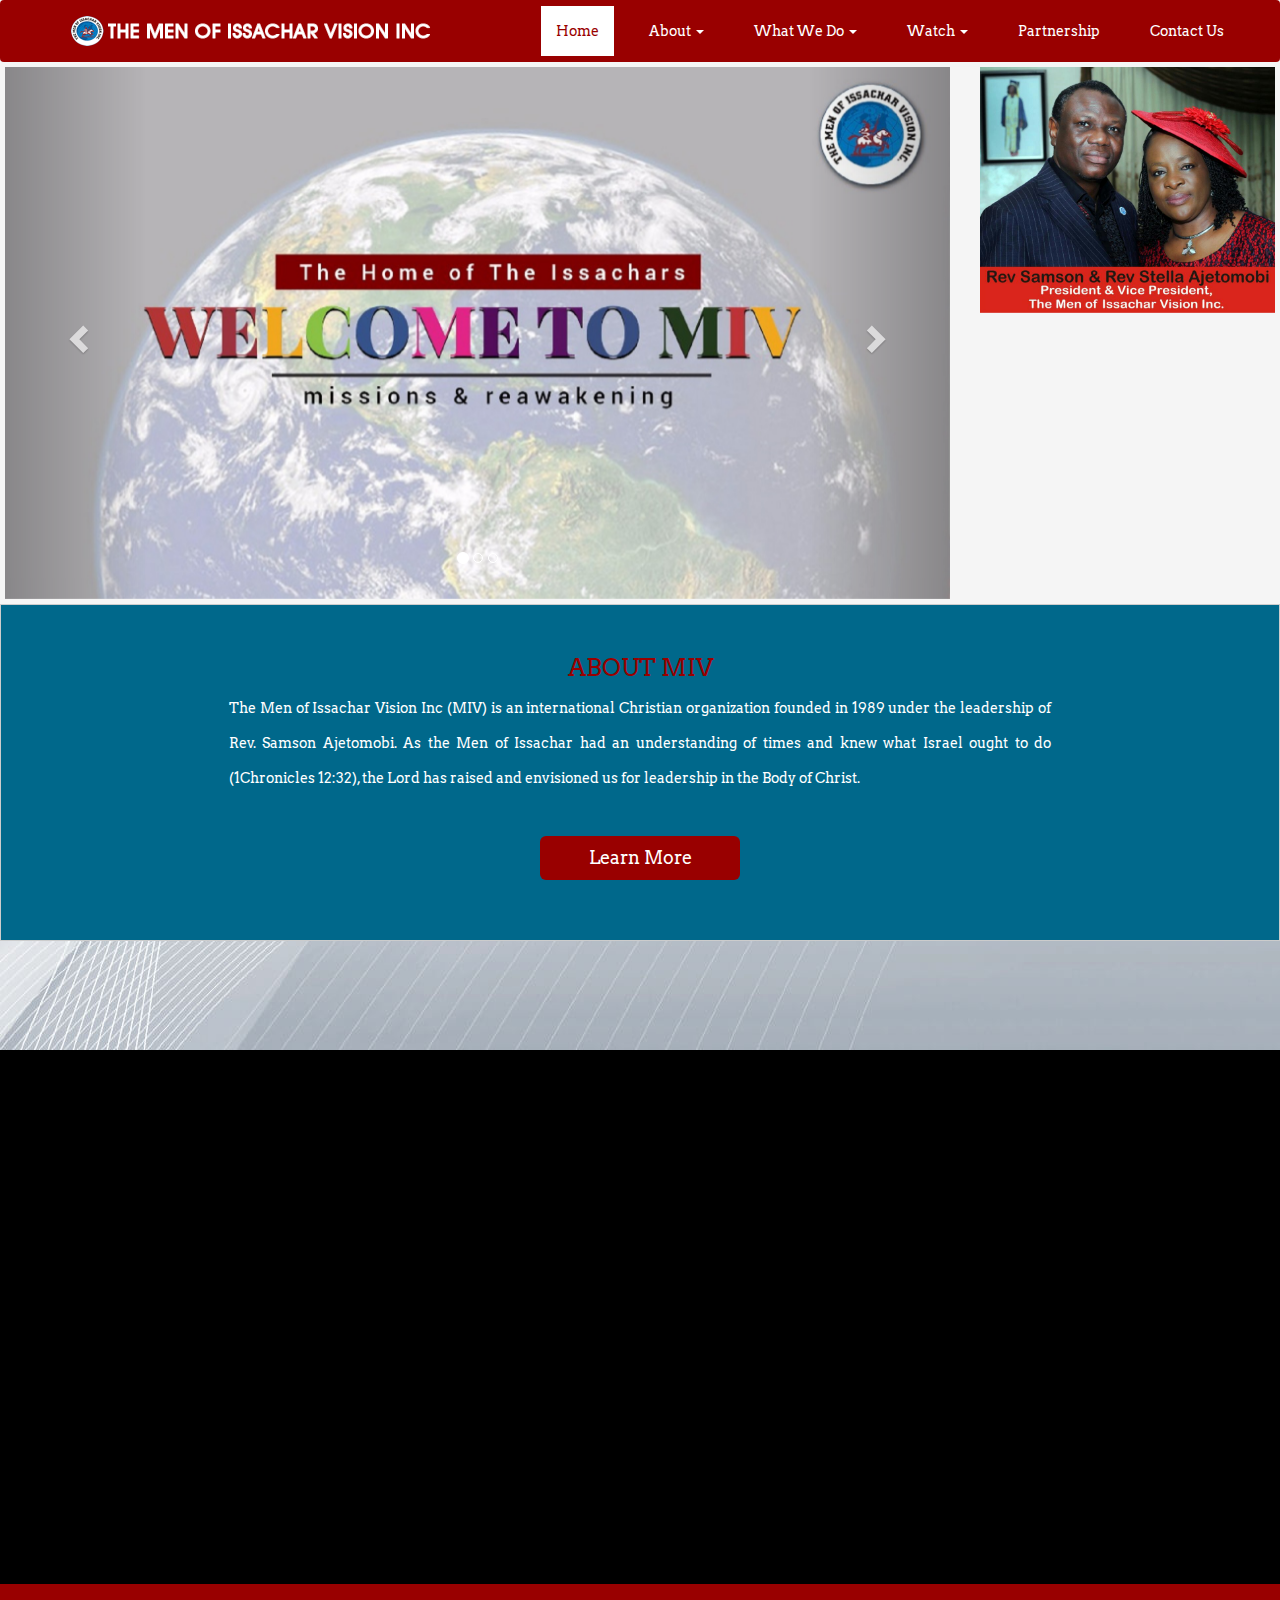
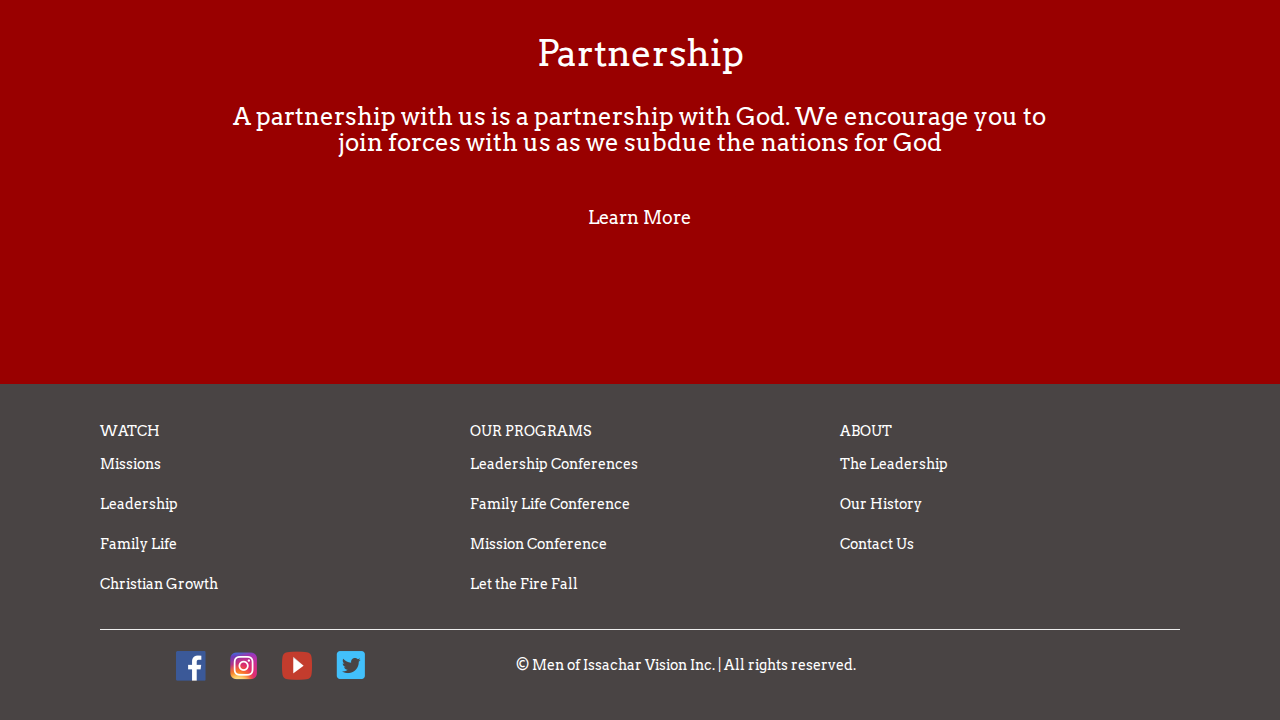
<file: index.html>
<!DOCTYPE html>
<html lang="en">
  <head>
    <meta charset="utf-8">
    <meta http-equiv="X-UA-Compatible" content="IE=edge">
    <meta name="viewport" content="width=device-width, initial-scale=1">
    <link rel="shortcut icon" href="images/favicon.ico" type="image/x-icon">
    <!-- The above 3 meta tags *must* come first in the head; any other head content must come *after* these tags -->
    <title>Men of Issachar Vision Inc.</title>

    <!-- Bootstrap -->
    <link href="css/bootstrap.min.css" rel="stylesheet">
    <link href="styling.css" rel="stylesheet">
    <link href="https://fonts.googleapis.com/css?family=Arvo" rel="stylesheet">

  </head>
  <body>     
       <nav class="navbar">
          <div class="container-fluid">
            <div class="navbar-header">
              <a class="navbar-brand" href="#"><img src="images/toplogo.png" class="logo"></a>
              <button type="button" class="navbar-toggle" data-target="#navbarCollapse" data-toggle="collapse"> 
                    <span class="sr-only">Toggle Navigation</span>
                    <span class="icon-bar"></span>
                    <span class="icon-bar"></span>
                    <span class="icon-bar"></span>
                </button>
            </div>
            <div id="navbarCollapse" class="navbar-collapse collapse navbar-right">
                <ul class="nav navbar-nav">
                  <li class="active"><a href="index.html">Home</a></li>
                  <li class="dropdown">
                    <a class="dropdown-toggle" data-toggle="dropdown" href="#">About 
                    <span class="caret"></span></a>
                    <ul class="dropdown-menu">
                      <li><a href="ministry.html">Ministry</a></li>
                      <li><a href="leadership.html">Leadership</a></li>
                    </ul>
                  </li>
                  <li class="dropdown">
                    <a class="dropdown-toggle" data-toggle="dropdown" href="#">What We Do 
                    <span class="caret"></span></a>
                    <ul class="dropdown-menu">
                      <li><a href="missions.html">Missions</a></li>
                      <li><a href="reawakening.html">Re-awakening</a></li>
                    </ul>
                  </li>
                  <li class="dropdown">
                    <a class="dropdown-toggle" data-toggle="dropdown" href="#">Watch
                    <span class="caret"></span></a>
                    <ul class="dropdown-menu">
                      <li><a href="watch.html">Videos</a></li>
                      <li><a href="livestream.php">Live Stream</a></li>
                    </ul>
                  </li>
                  <li><a href="partnership.html">Partnership</a></li>
                  <li><a href="contact.html">Contact Us</a></li>
                </ul>
            </div>
          </div>
        </nav> 
    
<!--    body begins here-->
        
    <div class=" row white">
       <div class="col-sm-9">
           <div id="myCarousel" class="carousel slide" data-ride="carousel">
          <!-- Indicators -->
          <ol class="carousel-indicators">
            <li data-target="#myCarousel" data-slide-to="0" class="active"></li>
            <li data-target="#myCarousel" data-slide-to="1"></li>
            <li data-target="#myCarousel" data-slide-to="2"></li>
          </ol>

          <!-- Wrapper for slides -->
          <div class="carousel-inner">
            <div class="item active">
              <img src="images/slide-1.jpeg" alt="">
            </div>

            <div class="item">
              <img src="images/bbr.jpeg" alt="">
            </div>

            <div class="item">
              <img src="images/slide-3.jpeg" alt="">
            </div>
          </div>

          <!-- Left and right controls -->
          <a class="left carousel-control" href="#myCarousel" data-slide="prev">
            <span class="glyphicon glyphicon-chevron-left"></span>
            <span class="sr-only">Previous</span>
          </a>
          <a class="right carousel-control" href="#myCarousel" data-slide="next">
            <span class="glyphicon glyphicon-chevron-right"></span>
            <span class="sr-only">Next</span>
          </a>
        </div>
       </div>
       
       <div class="col-sm-3 col-xs-6 dont-show">
           <a href="#"><img src="images/rev-and-revmrs.jpeg" ></a>
       </div>
<!--
       <div class="col-sm-3 col-xs-12 dont-show">
           <a href="leadership-conference.html" target="_blank"><img src="images/leadership-conference.jpeg"></a>
       </div>
        <div class="show-register">
            <h4>Have you registered for <br>2018 Leadership Conference? <br>
            <a class="btn btn-danger" href="leadership-conference.html" target="_blank">CLICK HERE</a>
            </h4>
        </div>
-->
    </div>
    
    <div class="row white missions">
      <h3>ABOUT MIV</h3>
       <div class="col-sm-2">

       </div>
       <div class="col-sm-8">
        <p>The Men of Issachar Vision Inc (MIV) is an international Christian organization founded in 1989 under the leadership of Rev. Samson Ajetomobi. As the Men of Issachar had an understanding of times and knew what Israel ought to do (1Chronicles 12:32), the Lord has raised and envisioned us for leadership in the Body of Christ.</p>
        <a class="btn btn-lg btn-info" href="about.html">Learn More</a>
       </div>
    </div>

    <div class="row grey">
<!--
        <div class="col-sm-3">
            <div><img src="images/image1.png"></div>
            <div><img src="images/image2.png"></div>
        </div>     
-->
       
       <div class="col-sm-10 col-sm-offset-1 col-xs-12">  <!-- This was changed from sm-9 to sm-12 -->
           <div class="embed-responsive embed-responsive-16by9">
              <iframe width="560" height="315" src="https://www.youtube.com/embed/AMZUTlXgZp0" frameborder="0" allow="autoplay; encrypted-media" allowfullscreen></iframe>
            </div>
       </div>
    </div>
    
<!--    fromt the pulpit-->
    <div class="row white events">
      <h1>Partnership</h1>
           <div class="col-sm-2">

           </div>
           <div class="col-sm-8">
            <h3>A partnership with us is a partnership with God. We encourage you to join forces with us as we subdue the nations for God </h3>
            <a class="btn btn-lg btn-info" href="partnership.html">Learn More</a>
           </div>
       </div>
       
<!--       Connect with us-->
<!--
        <div class=" row grey connect">
            
          <h1>Connect with us</h1>
          <h4> <u>Get in touch</u> with our international offices</h4>
           <div class="col-sm-4">
               <a href="#"><img src="images/connect.png" class="img-cirle" alt=""> </a>
               <figcaption>Africa </figcaption>
           </div>
           <div class="col-sm-4">
               <a href="#"><img src="images/connect.png" class="img-cirle" alt=""></a>
               <figcaption>Asia</figcaption>
           </div>
           <div class="col-sm-4">
               <a href="#"><img src="images/connect.png" class="img-cirle" alt=""></a>
               <figcaption>Australia</figcaption>
           </div>
           <div class="col-sm-4">
               <a href="#"><img src="images/connect.png" class="img-cirle" alt=""></a>
               <figcaption>Europe</figcaption>
           </div>
           <div class="col-sm-4">
               <a href="#"><img src="images/connect.png" class="img-cirle" alt=""></a>
               <figcaption>North America</figcaption>
           </div>
           <div class="col-sm-4">
               <a href="#"><img src="images/connect.png" class="img-cirle" alt=""></a>
               <figcaption>South America</figcaption>
           </div>
       </div>
-->
    </div>
    
    
<!--    footer-->
    <footer>
        <div class="row">
            <div class="col-sm-4 col-xs-6">
               <h5>WATCH</h5>
                <p><a href="#">Missions</a></p>
                <p><a href="#">Leadership</a></p>
                <p><a href="#">Family Life</a></p>
                <p><a href="#">Christian Growth</a></p>
            </div>
            
            <div class="col-sm-4 col-xs-6">
               <h5>OUR PROGRAMS</h5>
                <p><a href="reawakening.html">Leadership Conferences</a></p>
                <p><a href="reawakening.html">Family Life Conference</a></p>
                <p><a href="missions.html">Mission Conference</a></p>
                <p><a href="reawakening.html">Let the Fire Fall</a></p>
            </div>
<!--
            <div class="col-sm-3 col-xs-6">
               <h5>WAYS TO GIVE</h5>
                <p><a href="partnership.html">Partnership</a></p>
                <p><a href="#">Planned Giving</a></p>
                <p><a href="partnership.html">Mission Support</a></p>
                <p><a href="#">Adopt a Child</a></p>
            </div>
-->
            <div class="col-sm-4 col-xs-6">
               <h5>ABOUT</h5>
<!--                <p><a href="#">The President</a></p>-->
                <p><a href="leadership.html">The Leadership</a></p>
                <p><a href="#">Our History</a></p>
                <p><a href="contact.html">Contact Us</a></p>
            </div>
        </div>
        <hr />
        <div class="row" style="text-align:center">
            <div class="col-sm-4">
                <a href="https://www.facebook.com/menofissacharvision/" target="_blank"><img src=images/social-fb.png></a>
                <a href="https://www.instagram.com/mivupdate/" target="_blank"><img src="images/social-instagram.png"></a>
                <a href="https://www.youtube.com/channel/UCDf-i4OW2a6TScez37Q3glA/videos?disable_polymer=1" target="_blank"><img src="images/social-youtube.png"></a>
                <a href="https://twitter.com/MIVupdate" target="_blank"><img src="images/social-twitter.png"></a>
            </div>
            <div class="col-sm-5">
                <p>&copy; Men of Issachar Vision Inc. | All rights reserved.</p>
            </div>
        </div>
    </footer>
    

    <!-- jQuery (necessary for Bootstrap's JavaScript plugins) -->
    <script src="https://ajax.googleapis.com/ajax/libs/jquery/1.12.4/jquery.min.js"></script>
    <!-- Include all compiled plugins (below), or include individual files as needed -->
    <script src="js/bootstrap.min.js"></script>
  </body>
</html>
</file>
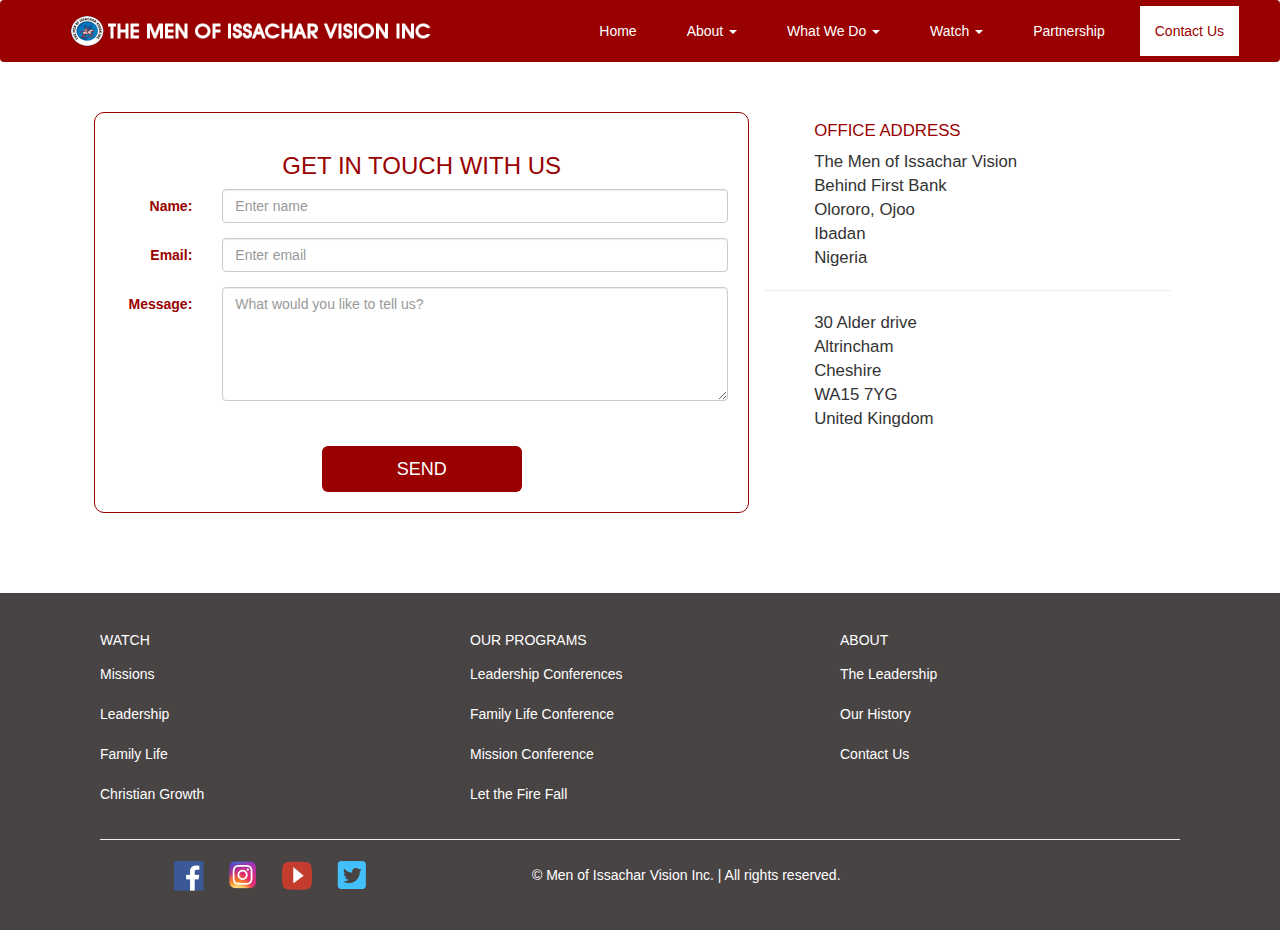
<file: contact.html>
<!DOCTYPE html>
<html lang="en">
  <head>
    <meta charset="utf-8">
    <meta http-equiv="X-UA-Compatible" content="IE=edge">
    <meta name="viewport" content="width=device-width, initial-scale=1">
    <link rel="shortcut icon" href="images/favicon.ico" type="image/x-icon">
    <!-- The above 3 meta tags *must* come first in the head; any other head content must come *after* these tags -->
    <title>Men of Issachar Vision Inc.</title>

    <!-- Bootstrap -->
    <link href="css/bootstrap.min.css" rel="stylesheet">
    <link href="styling.css" rel="stylesheet">
    <link href="https://fonts.googleapis.com/css?family=Arvo" rel="stylesheet">
    
    <!-- Latest compiled and minified CSS -->
    <link rel="stylesheet" href="https://maxcdn.bootstrapcdn.com/bootstrap/3.3.7/css/bootstrap.min.css">

    <!-- jQuery library -->
    <script src="https://ajax.googleapis.com/ajax/libs/jquery/3.2.1/jquery.min.js"></script>

    <!-- Latest compiled JavaScript -->
    <script src="https://maxcdn.bootstrapcdn.com/bootstrap/3.3.7/js/bootstrap.min.js"></script>
    
    <style>
        #offices p, h4{
            font-size: 1.2em;
            text-align: justify;
            padding-left: 50px;
        }
    </style>
  </head>
  <body>
        <nav class="navbar">
          <div class="container-fluid">
            <div class="navbar-header">
              <a class="navbar-brand" href="#"><img src="images/toplogo.png" class="logo"></a>
              <button type="button" class="navbar-toggle" data-target="#navbarCollapse" data-toggle="collapse"> 
                    <span class="sr-only">Toggle Navigation</span>
                    <span class="icon-bar"></span>
                    <span class="icon-bar"></span>
                    <span class="icon-bar"></span>
                </button>
            </div>
            <div id="navbarCollapse" class="navbar-collapse collapse navbar-right">
                <ul class="nav navbar-nav">
                  <li class=""><a href="index.html">Home</a></li>
                  <li class="dropdown">
                    <a class="dropdown-toggle" data-toggle="dropdown" href="#">About 
                    <span class="caret"></span></a>
                    <ul class="dropdown-menu">
                      <li><a href="ministry.html">Ministry</a></li>
                      <li><a href="leadership.html">Leadership</a></li>
                    </ul>
                  </li>
                  <li class="dropdown">
                    <a class="dropdown-toggle" data-toggle="dropdown" href="#">What We Do 
                    <span class="caret"></span></a>
                    <ul class="dropdown-menu">
                      <li><a href="missions.html">Missions</a></li>
                      <li><a href="reawakening.html">Re-awakening</a></li>
                    </ul>
                  </li>
                  <li class="dropdown">
                    <a class="dropdown-toggle" data-toggle="dropdown" href="#">Watch
                    <span class="caret"></span></a>
                    <ul class="dropdown-menu">
                      <li><a href="watch.html">Videos</a></li>
                      <li><a href="livestream.php">Live Stream</a></li>
                    </ul>
                  </li>
                  <li><a href="partnership.html">Partnership</a></li>
<!--                  <li><a href="#">Donate</a></li>-->
<!--                  <li><a href="#">Shop</a></li>-->
                  <li class="active"><a href="contact.html">Contact Us</a></li>
                </ul>
            </div>
          </div>
        </nav> 
    
<!--    body begins here-->
        <div class="row contact">
           <div class="col-sm-6 col-sm-offset-1">
               <h3>GET IN TOUCH WITH US</h3>
               
               <div id="contactformmessage"></div>
               
               <form class="form-horizontal" method="post" id="contact">
                   <div class="form-group">
                      <label class="control-label col-sm-2" for="name">Name:</label>
                      <div class="col-sm-10">
                        <input type="name" class="form-control" id="name" placeholder="Enter name" name="name">
                      </div>
                    </div>
                    <div class="form-group">
                      <label class="control-label col-sm-2" for="email">Email:</label>
                      <div class="col-sm-10">
                        <input type="email" class="form-control" id="email" placeholder="Enter email" name="email">
                      </div>
                    </div>
                    <div class="form-group">
                      <label class="control-label col-sm-2" for="message">Message:</label>
                      <div class="col-sm-10">
                        <textarea class="form-control" rows="5" placeholder="What would you like to tell us?" name="message"></textarea>
                      </div>
                    </div>
                    <button class="btn btn-lg">SEND</button>
               </form>
           </div>
           <div class="col-sm-4" id="offices">
               <h4 style="color:#990000;">OFFICE ADDRESS</h4>
                <p>
                    The Men of Issachar Vision <br>
                    Behind First Bank <br>
                    Olororo, Ojoo <br>
                    Ibadan <br>
                    Nigeria<br>
                </p>
                <hr>
                <p>
                    30 Alder drive <br>
                    Altrincham <br>
                    Cheshire <br>
                    WA15 7YG <br>
                    United Kingdom<br>
                </p>
            </div>
        </div>
        
        
        
<!--    body ends-->
    
<!--    footer-->
    <footer>
        <div class="row">
            <div class="col-sm-4 col-xs-6">
               <h5>WATCH</h5>
                <p><a href="#">Missions</a></p>
                <p><a href="#">Leadership</a></p>
                <p><a href="#">Family Life</a></p>
                <p><a href="#">Christian Growth</a></p>
            </div>
            
            <div class="col-sm-4 col-xs-6">
               <h5>OUR PROGRAMS</h5>
                <p><a href="reawakening.html">Leadership Conferences</a></p>
                <p><a href="reawakening.html">Family Life Conference</a></p>
                <p><a href="missions.html">Mission Conference</a></p>
                <p><a href="reawakening.html">Let the Fire Fall</a></p>
            </div>
<!--
            <div class="col-sm-3 col-xs-6">
               <h5>WAYS TO GIVE</h5>
                <p><a href="partnership.html">Partnership</a></p>
                <p><a href="#">Planned Giving</a></p>
                <p><a href="partnership.html">Mission Support</a></p>
                <p><a href="#">Adopt a Child</a></p>
            </div>
-->
            <div class="col-sm-4 col-xs-6">
               <h5>ABOUT</h5>
<!--                <p><a href="#">The President</a></p>-->
                <p><a href="leadership.html">The Leadership</a></p>
                <p><a href="#">Our History</a></p>
                <p><a href="contact.html">Contact Us</a></p>
            </div>
        </div>
        <hr />
        <div class="row" style="text-align:center">
            <div class="col-sm-4">
                <a href="https://www.facebook.com/menofissacharvision/" target="_blank"><img src=images/social-fb.png></a>
                <a href="https://www.instagram.com/mivupdate/" target="_blank"><img src="images/social-instagram.png"></a>
                <a href="https://www.youtube.com/channel/UCDf-i4OW2a6TScez37Q3glA/videos?disable_polymer=1" target="_blank"><img src="images/social-youtube.png"></a>
                <a href="https://twitter.com/MIVupdate" target="_blank"><img src="images/social-twitter.png"></a>
            </div>
            <div class="col-sm-5">
                <p>&copy; Men of Issachar Vision Inc. | All rights reserved.</p>
            </div>
        </div>
    </footer>
    
    

    <!-- jQuery (necessary for Bootstrap's JavaScript plugins) -->
    <script src="https://ajax.googleapis.com/ajax/libs/jquery/1.12.4/jquery.min.js"></script>
    <!-- Include all compiled plugins (below), or include individual files as needed -->
    <script src="js/bootstrap.min.js"></script>
    
    <script src="javascript.js"></script>
  </body>
</html>
</file>
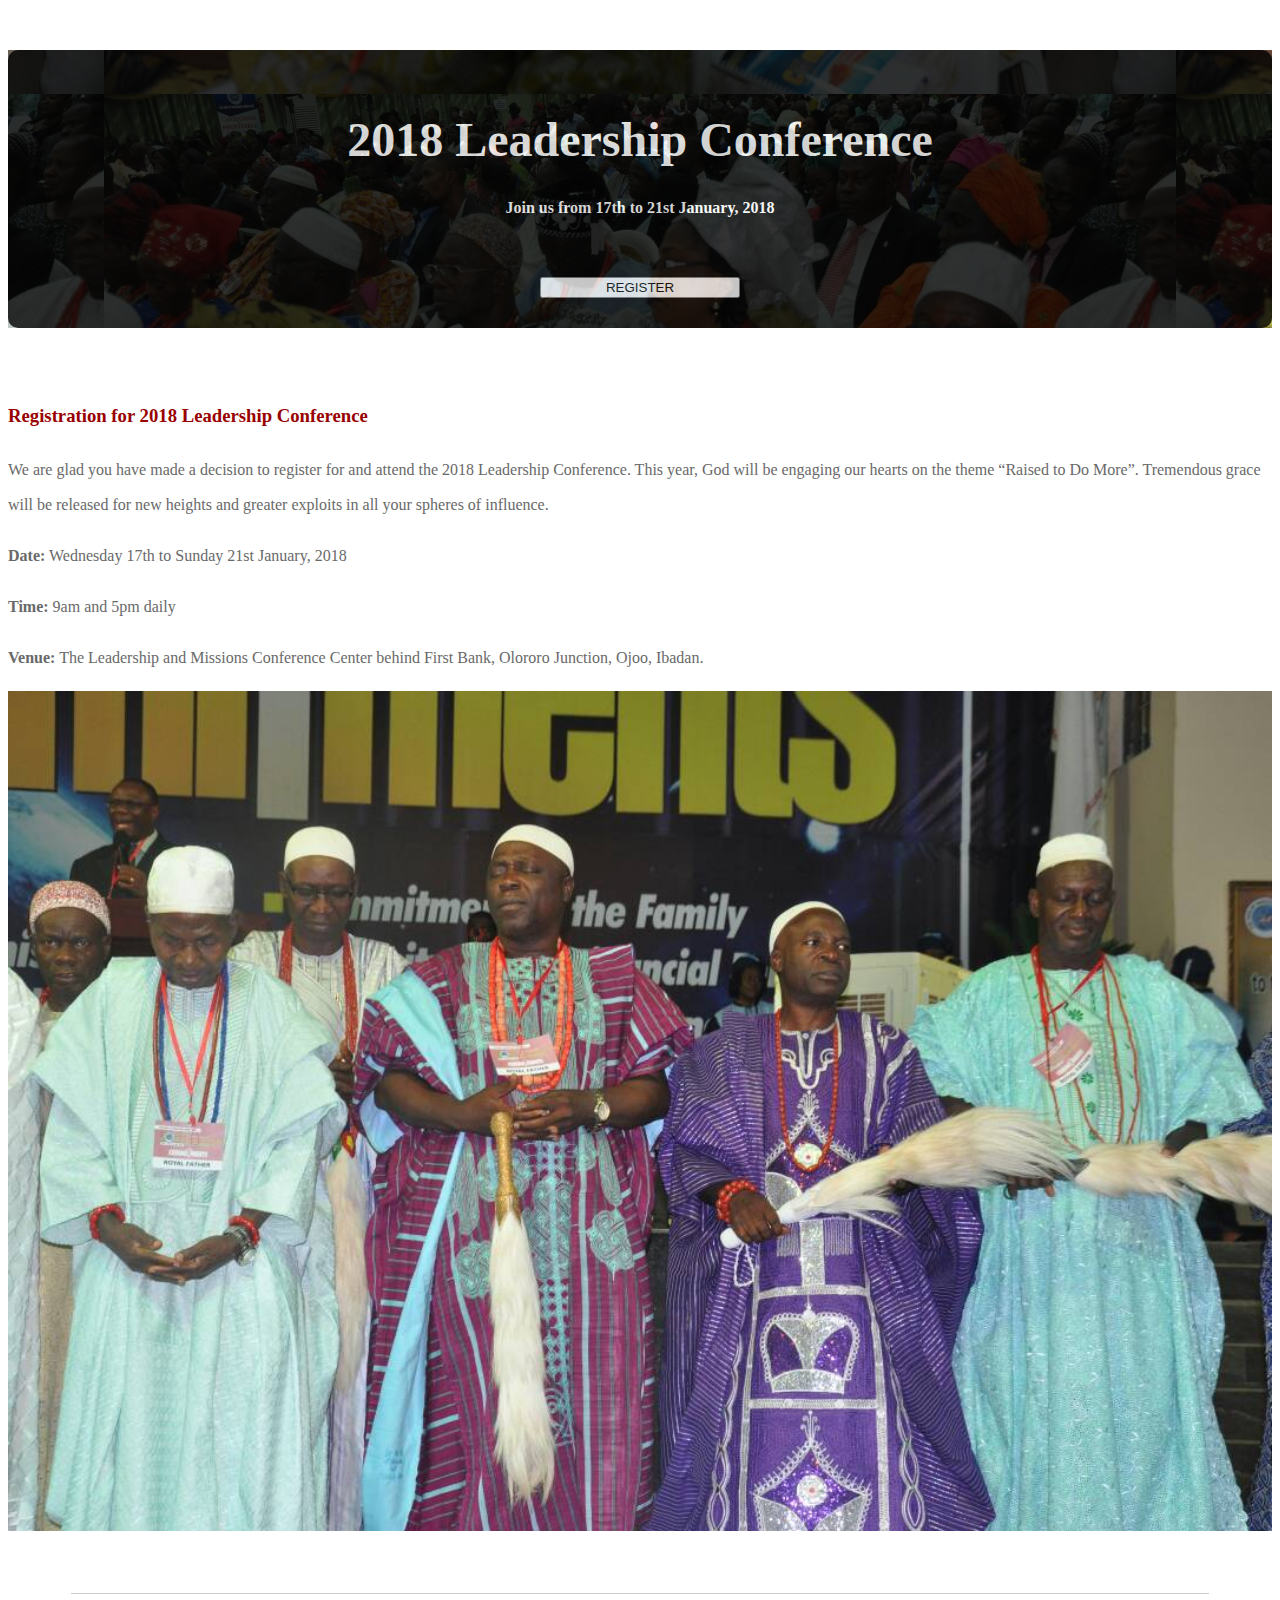
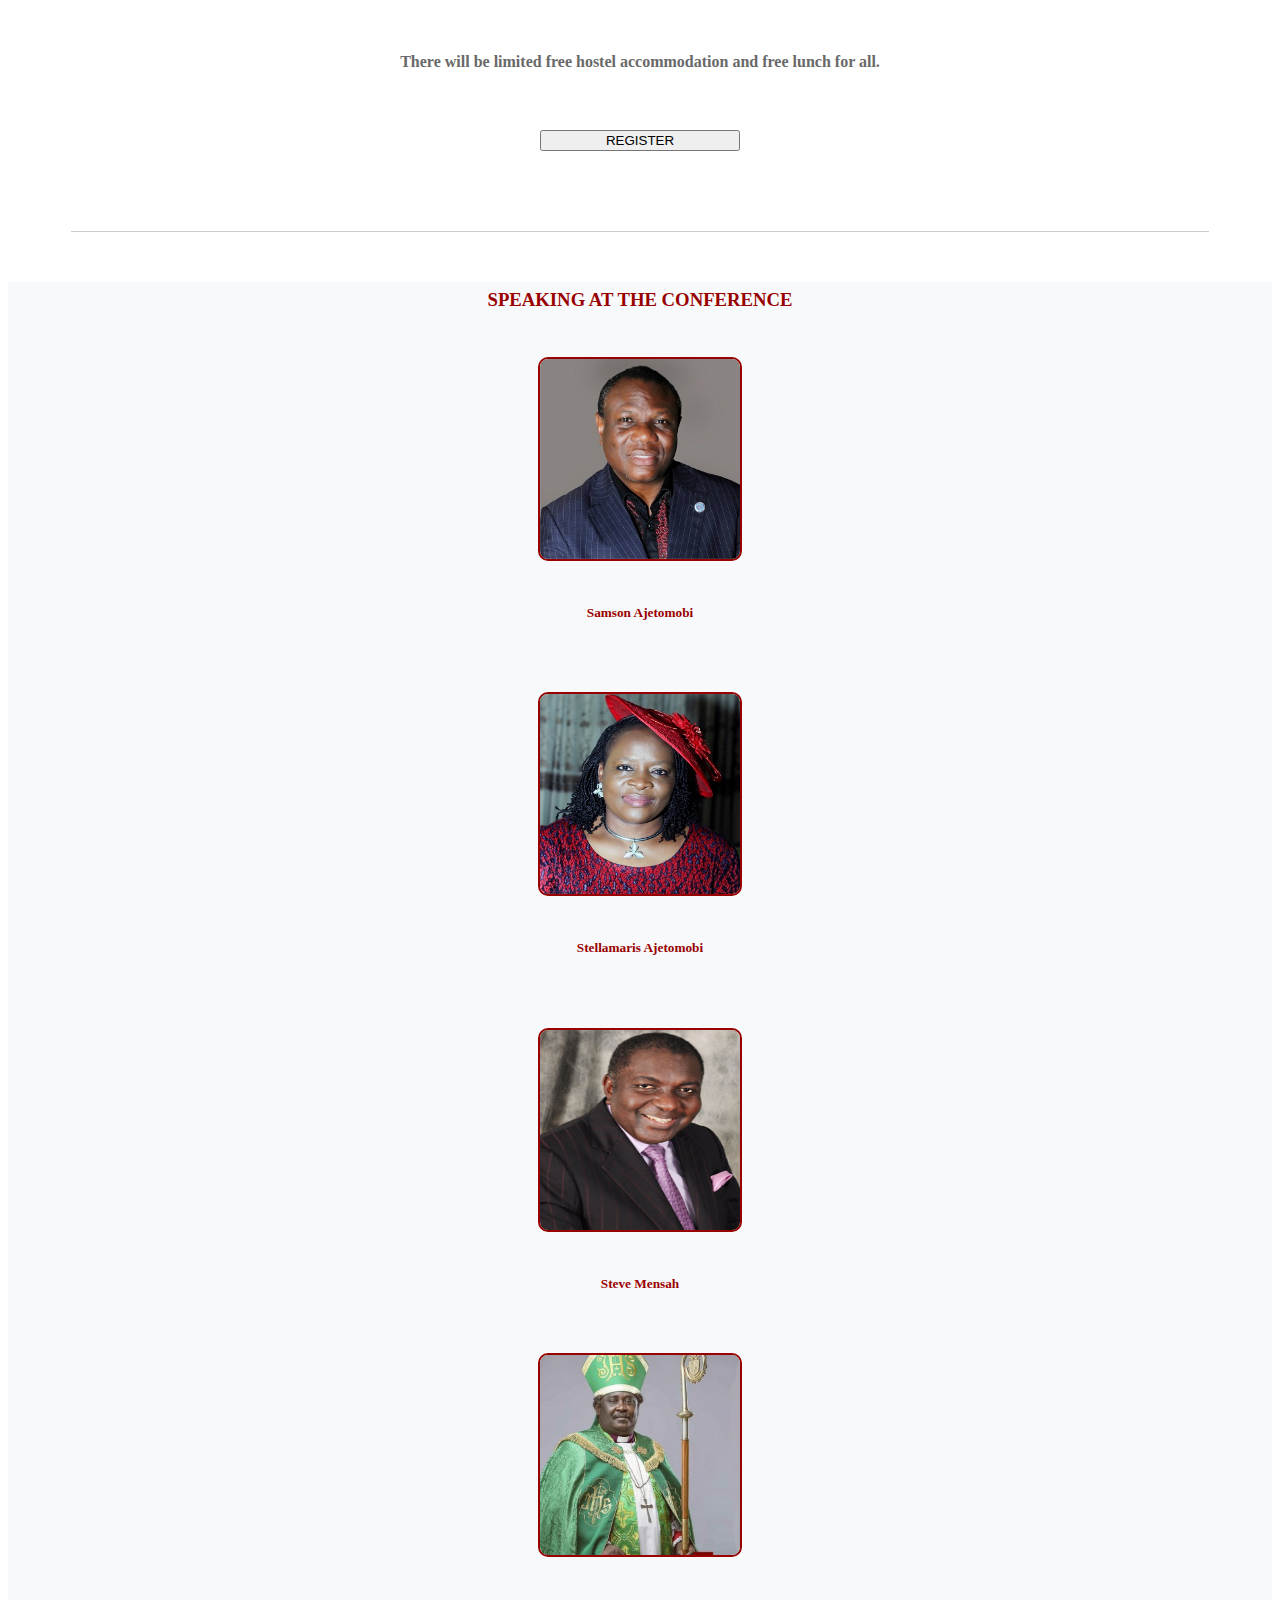
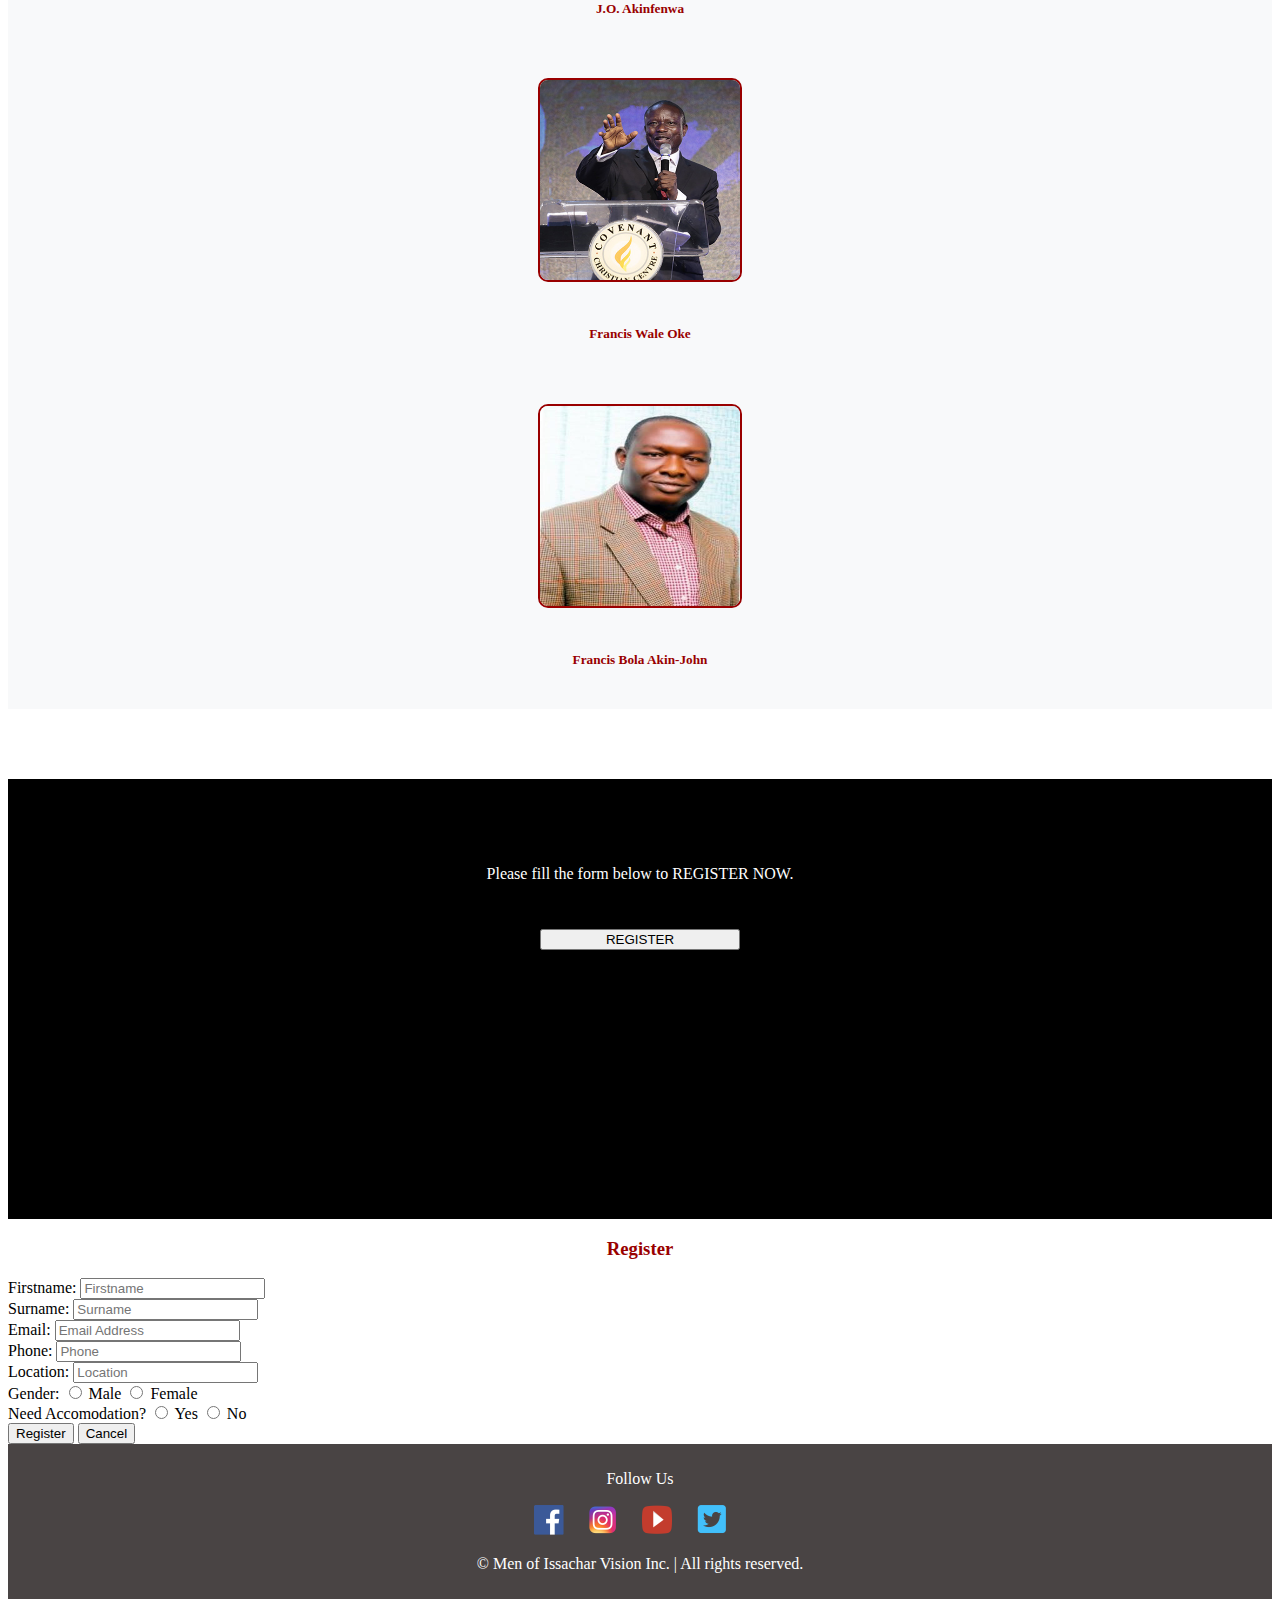
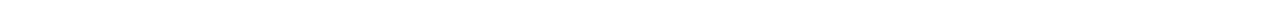
<file: leadership-conference.html>
<!doctype html>
<html lang="en">
  <head>
    <title>2018 Leadership Conference!</title>
    <!-- Required meta tags -->
    <meta charset="utf-8">
    <meta name="viewport" content="width=device-width, initial-scale=1, shrink-to-fit=no">

    <!-- Bootstrap CSS -->
    <link rel="stylesheet" href="https://maxcdn.bootstrapcdn.com/bootstrap/4.0.0-beta.2/css/bootstrap.min.css" integrity="sha384-PsH8R72JQ3SOdhVi3uxftmaW6Vc51MKb0q5P2rRUpPvrszuE4W1povHYgTpBfshb" crossorigin="anonymous">
    
    <script src="https://ajax.googleapis.com/ajax/libs/jquery/3.2.1/jquery.min.js"></script>
  <script src="https://maxcdn.bootstrapcdn.com/bootstrap/3.3.7/js/bootstrap.min.js"></script>
    
    <style>
        .jumbotron{
            text-align: center;
            margin: auto;
            background: url("images/lc-2018-bg.jpeg") center center fixed;
            background-color: #990000;
/*            opacity: 0.7;*/
/*            min-height: 700px;*/
        }
        .jumbotron .row{
            margin: 50px auto;
            padding: 30px auto;
        }
        
        .jumbotron .row .col-sm-8{
            color: #fff;
            background: #000;
            opacity: 0.8;  
            border-radius:10px;
            padding: 30px;
        }
        
        .jumbotron .row .col-sm-8 p{
            font-weight: bold;
            margin: 30px auto;
            padding: 30px auto;
            
        }
        .jumbotron .btn, #register .btn{
            width: 200px;
            margin-top: 30px;
        }
        
        .jumbotron h1{
            font-size: 3em;
        }
        
        .container-fluid{
            margin: 70px 0px;
        }
        
        .container-fluid .row{
            margin: 50px auto;
            color: dimgray;
            line-height: 35px;
        }
        
        .container-fluid h3{
            color: #990000;
        }
        .container-fluid .row .bold{
            font-weight: bold;
        }
        
        .container-fluid .row .btn{
            width: 200px;
            margin: 30px;
        }
        
        .container-fluid .row .col-sm-5 img{
            width: 100%;
            margin: 0px auto 0 0;
        }
        
        .divider{
            border-bottom: solid 1px #ccc;
            margin: 50px auto;
            width: 90%;
        }
        
         #speakers{
            margin: 30px 0;
            text-align: center;
             background: #f8f9fa url("https://buidln.clipdealer.com/002/656/764//previews/6--2656764-Grey background..jpg") center center;
        }
        
        #speakers h3{
            margin: 30px 0;
        }
        
        #speakers .col-sm-4 {
            margin: 10px auto;
        }
        
        .speaker-profile{
/*            background: #f8f9fa;*/
            padding: 10px;
            border-radius: 10px;
        }
        
        .speaker-profile img{
            width: 200px;    
            height: 200px; 
            border: solid 2px #990000;
            border-radius: 10px;
        }
        
/*
        
        #schedule{
            padding: 30px 10px;
        }
*/
        
        #register{
            height: 300px;
            background: #000 url("https://newevolutiondesigns.com/images/freebies/black-wallpaper-10.jpg");
            margin: auto;
            padding: 70px 10px;
            text-align: center;
        }
            
        
        footer{
            background: #494444;
            color: #fff;
            padding: 10px;
        }
        footer div{
            margin: 2px auto;
        }
        
        footer div img{
            margin-right: 20px;
            widows: 300px;
        }
        
        
        
        @media only screen and (max-width: 768px) {
            body {
        /*        background-color: lightblue;*/
            }
            img{width: 200px;}
            .row{
                margin: auto;
            }
            
            .jumbotron .row{
                margin: 10px;
                padding: 10px;
            }
            .jumbotron .row h1{
                font-size: 1.3em;
            }
            
            .jumbotron .row h2{
                font-size: 0.8em;
            }
            
            .jumbotron .btn{
                margin: 0px;
                padding: 5px;
                width: 150px;
            }
            
            .container-fluid{
                margin:5px;
                padding: 0
            }
            
            footer div img{
            width: 30px;
            }
        }
        
    </style>
  </head>
  <body>
  <div class="jumbotron">
      <div class="row">
         <div class="col-sm-2"></div>
          <div class="col-sm-8">
              <h2 id="countdown"></h2>
               <h1>2018 Leadership Conference</h1>
              <p>Join us from 17th to 21st January, 2018</p>
              <button class="btn btn-danger" data-toggle="modal" data-target="#signup">REGISTER</button>
          </div>
      </div>
  </div>
  
  
   <div class="container-fluid">
       <div class="row ">
           <div class="col-sm-7">
               <h3>Registration for 2018 Leadership Conference</h3>
               <p>We are glad you have made a decision to register for and attend the 2018 Leadership Conference. This year, God will be engaging our hearts on the theme “Raised to Do More”. Tremendous grace will be released for new heights and greater exploits in all your spheres of influence.</p>
               <p>
                   <span class="bold">Date:</span> Wednesday 17th to Sunday 21st January, 2018
               </p>
               <p>
                   <span class="bold">Time:</span> 9am and 5pm daily 
               </p>
               <p>
                   <span class="bold">Venue:</span> The Leadership and Missions Conference Center behind First Bank, Olororo Junction, Ojoo, Ibadan. 
               </p>
               
           </div>
           <div class="col-sm-5">
               <img src="images/obas.jpeg">
           </div>
       </div>
       <p class="divider"></p>
       <div class="row">
           <div class="col-sm-12" style="text-align:center">
               <h4>There will be limited free hostel accommodation and free lunch for all.</h4>
               <button class="btn btn-danger" data-toggle="modal" data-target="#signup">REGISTER</button>
           </div>
       </div>
       <p class="divider"></p>
       
       <div class="row" id="speakers">
           <div class="col-sm-12">
               <h3>SPEAKING AT THE CONFERENCE</h3>
           </div>
           <div class="col-sm-4">
               <div class="speaker-profile">
                   <img src="images/rev-samson.jpeg">
                   <h5><span style="color:#990000; margin-top:10px;"> Samson Ajetomobi</span>  <br></h5>
                </div>
           </div>
           <div class="col-sm-4">
               <div class="speaker-profile">
                   <div class="speaker-profile">
                   <img src="images/rev-stella.jpg">
                   <h5><span style="color:#990000; margin-top:10px;"> Stellamaris Ajetomobi</span>  <br></h5>
                </div>
                </div>
           </div>
           <div class="col-sm-4">
               <div class="speaker-profile">
                   <img src="images/steve-mensah.jpg">
                   <h5><span style="color:#990000; margin-top:10px;">Steve Mensah</span>  <br></h5>
                </div>
           </div>
           <div class="col-sm-4">
               <div class="speaker-profile">
                   <img src="images/JO-AKINFENWA.jpg">
                   <h5><span style="color:#990000; margin-top:10px;">J.O. Akinfenwa</span>  <br></h5>
                </div>
           </div>
           <div class="col-sm-4">
               <div class="speaker-profile">
                   <img src="images/Francis-wale-oke.jpg">
                   <h5><span style="color:#990000; margin-top:10px;">Francis Wale Oke</span>  <br></h5>
                </div>
           </div>
           <div class="col-sm-4">
               <div class="speaker-profile">
                   <img src="images/francis-bola-Akin-john.jpg">
                   <h5><span style="color:#990000; margin-top:10px;">Francis Bola Akin-John</span>  <br></h5>
                </div>
           </div>
       </div>
       
<!--       <p class="divider">  </p>-->
       
<!--
       <div class="container" style="border:solid 1px #007BFF;" id="schedule">
           <h3 style="text-align:center;color:#007BFF">EVENT SCHEDULE</h3>
            <ul class="nav nav-pills mb-3" id="pills-tab" role="tablist">
              <li class="nav-item">
                <a class="nav-link active" id="pills-home-tab" data-toggle="pill" href="#day-one" role="tab" aria-controls="pills-home" aria-selected="true">Day One</a>
              </li>
              <li class="nav-item">
                <a class="nav-link" id="pills-profile-tab" data-toggle="pill" href="#day-two" role="tab" aria-controls="pills-profile" aria-selected="false">Day Two</a>
              </li>
              <li class="nav-item">
                <a class="nav-link" id="pills-contact-tab" data-toggle="pill" href="#day-three" role="tab" aria-controls="pills-contact" aria-selected="false">Day Three</a>
              </li>
              <li class="nav-item">
                <a class="nav-link" id="pills-contact-tab" data-toggle="pill" href="#day-four" role="tab" aria-controls="pills-contact" aria-selected="false">Day Four</a>
              </li>
              <li class="nav-item">
                <a class="nav-link" id="pills-contact-tab" data-toggle="pill" href="#day-five" role="tab" aria-controls="pills-contact" aria-selected="false">Day Five</a>
              </li>
            </ul>
            <div class="tab-content" id="pills-tabContent">
              <div class="tab-pane fade show active" id="day-one" role="tabpanel" aria-labelledby="pills-home-tab">1</div>
              <div class="tab-pane fade" id="day-two" role="tabpanel" aria-labelledby="pills-profile-tab">2</div>
              <div class="tab-pane fade" id="day-three" role="tabpanel" aria-labelledby="pills-contact-tab">3</div>
              <div class="tab-pane fade" id="day-four" role="tabpanel" aria-labelledby="pills-contact-tab">3</div>
              <div class="tab-pane fade" id="day-five" role="tabpanel" aria-labelledby="pills-contact-tab">3</div>
            </div>
    </div>
-->
    
       
   </div>
    
    
    <div class="row" id="register">
       <div class="col-sm-12" style="color:#fff;">
          <p >Please fill the form below to REGISTER NOW.</p>
          
           <button class="btn btn-danger" data-toggle="modal" data-target="#signup">REGISTER</button>
       </div>
        
    </div>
    
    
    
    
    <!--Sign up Modal-->

       <form method="post" id="signupform">
        <div id="signup" class="modal fade" role="dialog">
          <div class="modal-dialog">

            <!-- Modal content-->

            <div class="modal-content">
              <div class="modal-header" style="color:#990000; text-align:center">
<!--                <button type="button" class="close" data-dismiss="modal">&times;</button>-->
                <h3 class="modal-title">Register</h3>
              </div>
                <!--Sign up message from PHP file-->
                  <div id="signupmessage"></div>
                
              <div class="modal-body">
                    <div class="form-group">
                      <label for="firstname" class="sr-only">Firstname:</label>
                      <input class="form-control" type="text" name="firstname" id="firstname" placeholder="Firstname" maxlength="30">
                  </div>
                  <div class="form-group">
                      <label for="surname" class="sr-only">Surname:</label>
                      <input class="form-control" type="text" name="surname" id="surname" placeholder="Surname" maxlength="30">
                  </div>
                  <div class="form-group">
                      <label for="email" class="sr-only">Email:</label>
                      <input class="form-control" type="email" name="email" id="email" placeholder="Email Address" maxlength="50">
                  </div>
                  <div class="form-group">
                      <label for="phone" class="sr-only">Phone:</label>
                      <input class="form-control" type="text" name="phone" id="phone" placeholder="Phone" maxlength="30">
                  </div> 
                  <div class="form-group">
                      <label for="location" class="sr-only">Location:</label>
                      <input class="form-control" type="text" name="location" id="location" placeholder="Location" maxlength="30">
                  </div> 
<!--
                  <div class="form-group">
                      <label for="teller" class="sr-only">Teller Number:</label>
                      <input class="form-control" type="text" name="teller" id="teller" placeholder="Teller Number" maxlength="30">
                  </div> 
-->
                  <div class="form-group">
                      <label for="gender">Gender:</label>
                      <input type="radio" name="gender" value="male"> Male 
                      <input type="radio" name="gender" value="female"> Female
                  </div> 
                  <div class="form-group">
                      <label for="gender">Need Accomodation?</label>
                      <input type="radio" name="accomodation" value="yes"> Yes 
                      <input type="radio" name="accomodation" value="no"> No
                  </div>                  
              </div>

                <div class="modal-footer">
                  <input class="btn btn-success" name="signup" type="submit" value="Register">
                <button type="button" class="btn btn-default" data-dismiss="modal">
                  Cancel
                </button>
              </div>

              </div>
            </div>
        </div>
        </form>
    
    
    
    
    <footer>
        <div class="row" style="text-align:center">
            <div class="col-sm-12">
               <div>
                   <p>Follow Us</p>
               </div>
                <a href="https://www.facebook.com/menofissacharvision/" target="_blank"><img src=images/social-fb.png></a>
                <a href="https://www.instagram.com/mivupdate/" target="_blank"><img src="images/social-instagram.png"></a>
                <a href="https://www.youtube.com/channel/UCDf-i4OW2a6TScez37Q3glA/videos?disable_polymer=1" target="_blank"><img src="images/social-youtube.png"></a>
                <a href="https://twitter.com/MIVupdate" target="_blank"><img src="images/social-twitter.png"></a>
            </div>
            <div class="col-sm-12">
                <p>&copy; Men of Issachar Vision Inc. | All rights reserved.</p>
            </div>
        </div>
    </footer>
    
    
    
    <script>
// Set the date we're counting down to
var countDownDate = new Date("Jan 17, 2018 09:00:00").getTime();

// Update the count down every 1 second
var x = setInterval(function() {

    // Get todays date and time
    var now = new Date().getTime();
    
    // Find the distance between now an the count down date
    var distance = countDownDate - now;
    
    // Time calculations for days, hours, minutes and seconds
    var days = Math.floor(distance / (1000 * 60 * 60 * 24));
    var hours = Math.floor((distance % (1000 * 60 * 60 * 24)) / (1000 * 60 * 60));
    var minutes = Math.floor((distance % (1000 * 60 * 60)) / (1000 * 60));
    var seconds = Math.floor((distance % (1000 * 60)) / 1000);
    
    // Output the result in an element with id="demo"
    document.getElementById("countdown").innerHTML = days + "d : " + hours + "h : "
    + minutes + "m : " + seconds + "s ";
    
    // If the count down is over, write some text 
    if (distance < 0) {
        clearInterval(x);
        document.getElementById("countdown").innerHTML = "EXPIRED";
    }
}, 1000);
</script>

    <!-- Optional JavaScript -->
    <!-- jQuery first, then Popper.js, then Bootstrap JS -->
    <script src="https://ajax.googleapis.com/ajax/libs/jquery/1.12.4/jquery.min.js"></script>
    <script src="https://cdnjs.cloudflare.com/ajax/libs/popper.js/1.12.3/umd/popper.min.js" integrity="sha384-vFJXuSJphROIrBnz7yo7oB41mKfc8JzQZiCq4NCceLEaO4IHwicKwpJf9c9IpFgh" crossorigin="anonymous"></script>
    <script src="https://maxcdn.bootstrapcdn.com/bootstrap/4.0.0-beta.2/js/bootstrap.min.js" integrity="sha384-alpBpkh1PFOepccYVYDB4do5UnbKysX5WZXm3XxPqe5iKTfUKjNkCk9SaVuEZflJ" crossorigin="anonymous"></script>
    
    <script src="scripts/javascript.js"></script>
  </body>
</html>
</file>
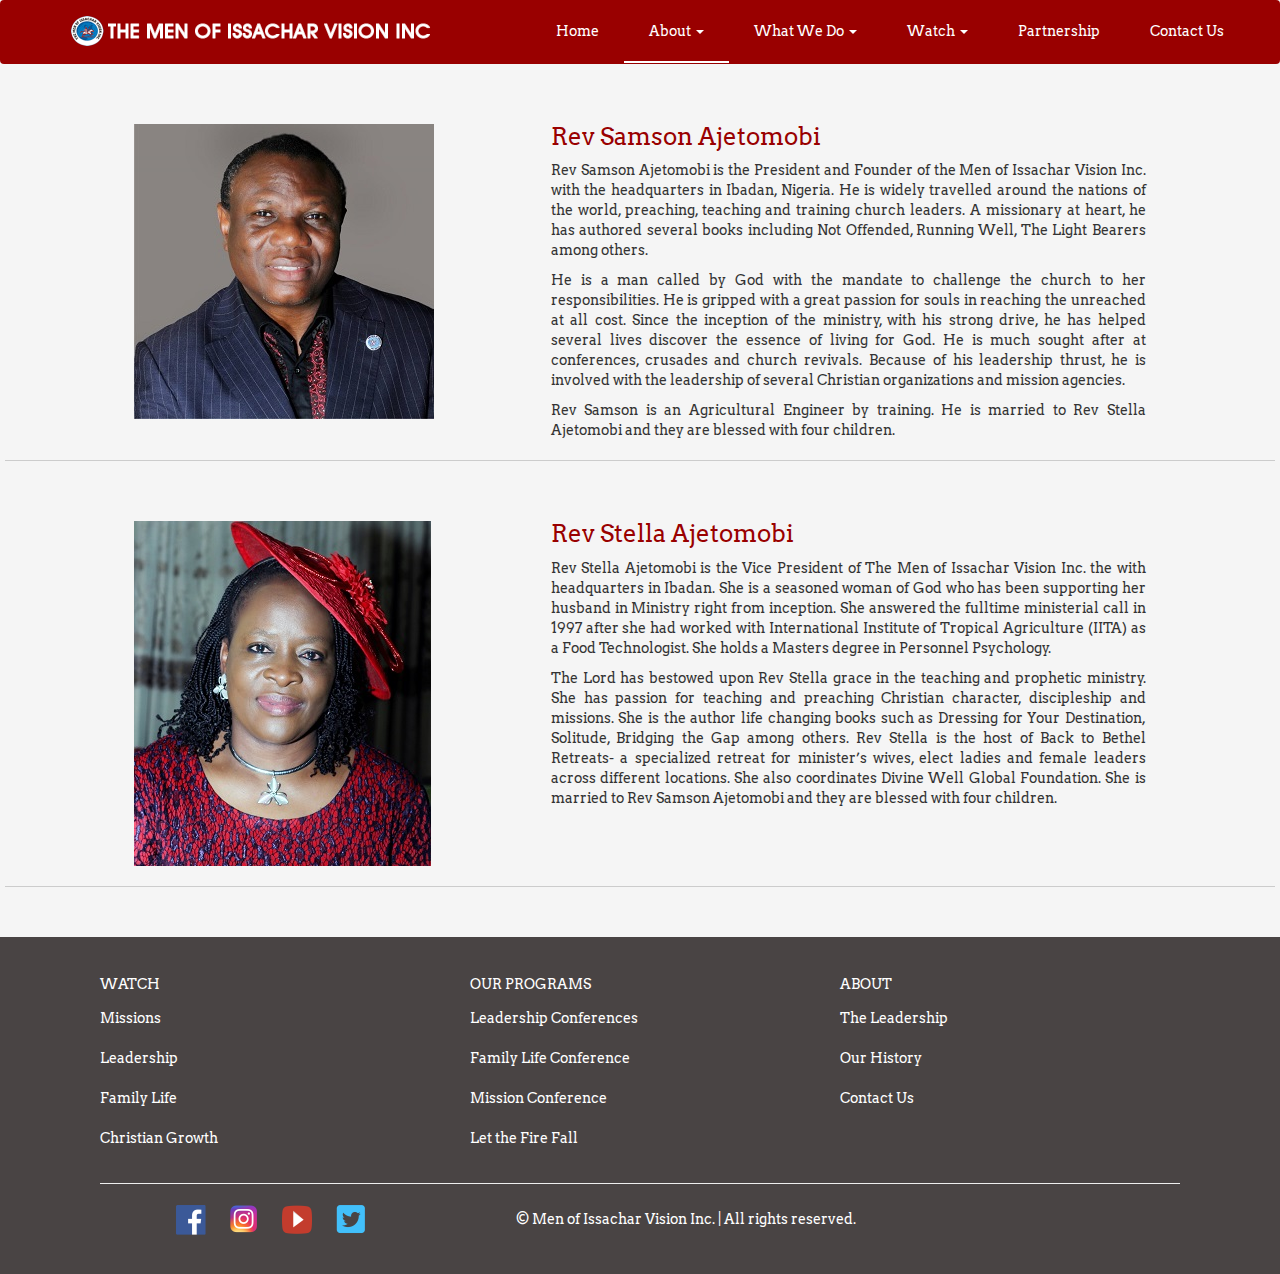
<file: leadership.html>
<!DOCTYPE html>
<html lang="en">
  <head>
    <meta charset="utf-8">
    <meta http-equiv="X-UA-Compatible" content="IE=edge">
    <meta name="viewport" content="width=device-width, initial-scale=1">
    <link rel="shortcut icon" href="images/favicon.ico" type="image/x-icon">
    <!-- The above 3 meta tags *must* come first in the head; any other head content must come *after* these tags -->
    <title>Men of Issachar Vision Inc.</title>

    <!-- Bootstrap -->
    <link href="css/bootstrap.min.css" rel="stylesheet">
    <link href="styling.css" rel="stylesheet">
    <link href="https://fonts.googleapis.com/css?family=Arvo" rel="stylesheet">

  </head>
  <body>
        <nav class="navbar">
          <div class="container-fluid">
            <div class="navbar-header">
              <a class="navbar-brand" href="#"><img src="images/toplogo.png" class="logo"></a>
              <button type="button" class="navbar-toggle" data-target="#navbarCollapse" data-toggle="collapse"> 
                    <span class="sr-only">Toggle Navigation</span>
                    <span class="icon-bar"></span>
                    <span class="icon-bar"></span>
                    <span class="icon-bar"></span>
                </button>
            </div>
            <div id="navbarCollapse" class="navbar-collapse collapse navbar-right">
                <ul class="nav navbar-nav">
                  <li><a href="index.html">Home</a></li>
                  <li class="dropdown underline">
                    <a class="dropdown-toggle" data-toggle="dropdown" href="#">About 
                    <span class="caret"></span></a>
                    <ul class="dropdown-menu">
                      <li><a href="ministry.html">Ministry</a></li>
                      <li class="active"><a href="leadership.html">Leadership</a></li>
                    </ul>
                  </li>
                  <li class="dropdown">
                    <a class="dropdown-toggle" data-toggle="dropdown" href="#">What We Do 
                    <span class="caret"></span></a>
                    <ul class="dropdown-menu">
                      <li><a href="missions.html">Missions</a></li>
                      <li><a href="reawakening.html">Re-awakening</a></li>
                    </ul>
                  </li>
                  <li class="dropdown">
                    <a class="dropdown-toggle" data-toggle="dropdown" href="#">Watch
                    <span class="caret"></span></a>
                    <ul class="dropdown-menu">
                      <li><a href="watch.html">Videos</a></li>
                      <li><a href="livestream.php">Live Stream</a></li>
                    </ul>
                  </li>
                  <li><a href="partnership.html">Partnership</a></li>
<!--                  <li><a href="#">Donate</a></li>-->
<!--                  <li><a href="#">Shop</a></li>-->
                  <li><a href="contact.html">Contact Us</a></li>
                </ul>
            </div>
          </div>
        </nav> 
    
<!--    body begins here-->
        <div class="row partnership">
          <div class="col-sm-4 col-sm-offset-1">
               <img src="images/rev-samson.jpeg" class=".img-responsive">
           </div> 
           <div class="col-sm-6 ">
               <h3>Rev Samson Ajetomobi</h3>
               <p>Rev Samson Ajetomobi is the President and Founder of the Men of Issachar Vision Inc. with the headquarters in Ibadan, Nigeria. He is widely travelled around the nations of the world, preaching, teaching and training church leaders. A missionary at heart, he has authored several books including Not Offended, Running Well, The Light Bearers among others.</p>
               <p>
                   He is a man called by God with the mandate to challenge the church to her responsibilities. He is gripped with a great passion for souls in reaching the unreached at all cost. Since the inception of the ministry, with his strong drive, he has helped several lives discover the essence of living for God. He is much sought after at conferences, crusades and church revivals. Because of his leadership thrust, he is involved with the leadership of several Christian organizations and mission agencies.
               </p>
               <p>
                   Rev Samson is an Agricultural Engineer by training. He is married to Rev Stella Ajetomobi and they are blessed with four children.
               </p>
           </div>  
        </div>
        <div class="row partnership">
          <div class="col-sm-4 col-sm-offset-1">
               <img src="images/rev-stella.jpg" class=".img-responsive">
           </div> 
           <div class="col-sm-6 ">
               <h3>Rev Stella Ajetomobi</h3>
               <p>Rev Stella Ajetomobi is the Vice President of The Men of Issachar Vision Inc. the with headquarters in Ibadan. She is a seasoned woman of God who has been supporting her husband in Ministry right from inception. She answered the fulltime ministerial call in 1997 after she had worked with International Institute of Tropical Agriculture (IITA) as a Food Technologist. She holds a Masters degree in Personnel Psychology.</p>
               <p>
                   The Lord has bestowed upon Rev Stella grace in the teaching and prophetic ministry. She has passion for teaching and preaching Christian character, discipleship and missions. She is the author life changing books such as Dressing for Your Destination, Solitude, Bridging the Gap among others. Rev Stella is the host of Back to Bethel Retreats- a specialized retreat for minister’s wives, elect ladies and female leaders across different locations. She also coordinates Divine Well Global Foundation. She is married to Rev Samson Ajetomobi and they are blessed with four children.
               </p>
           </div>  
        </div>        
        
    
<!--    body ends-->
    
<!--    footer-->
    <footer>
        <div class="row">
            <div class="col-sm-4 col-xs-6">
               <h5>WATCH</h5>
                <p><a href="#">Missions</a></p>
                <p><a href="#">Leadership</a></p>
                <p><a href="#">Family Life</a></p>
                <p><a href="#">Christian Growth</a></p>
            </div>
            
            <div class="col-sm-4 col-xs-6">
               <h5>OUR PROGRAMS</h5>
                <p><a href="reawakening.html">Leadership Conferences</a></p>
                <p><a href="reawakening.html">Family Life Conference</a></p>
                <p><a href="missions.html">Mission Conference</a></p>
                <p><a href="reawakening.html">Let the Fire Fall</a></p>
            </div>
<!--
            <div class="col-sm-3 col-xs-6">
               <h5>WAYS TO GIVE</h5>
                <p><a href="partnership.html">Partnership</a></p>
                <p><a href="#">Planned Giving</a></p>
                <p><a href="partnership.html">Mission Support</a></p>
                <p><a href="#">Adopt a Child</a></p>
            </div>
-->
            <div class="col-sm-4 col-xs-6">
               <h5>ABOUT</h5>
<!--                <p><a href="#">The President</a></p>-->
                <p><a href="leadership.html">The Leadership</a></p>
                <p><a href="#">Our History</a></p>
                <p><a href="contact.html">Contact Us</a></p>
            </div>
        </div>
        <hr />
        <div class="row" style="text-align:center">
            <div class="col-sm-4">
                <a href="https://www.facebook.com/menofissacharvision/" target="_blank"><img src=images/social-fb.png></a>
                <a href="https://www.instagram.com/mivupdate/" target="_blank"><img src="images/social-instagram.png"></a>
                <a href="https://www.youtube.com/channel/UCDf-i4OW2a6TScez37Q3glA/videos?disable_polymer=1" target="_blank"><img src="images/social-youtube.png"></a>
                <a href="https://twitter.com/MIVupdate" target="_blank"><img src="images/social-twitter.png"></a>
            </div>
            <div class="col-sm-5">
                <p>&copy; Men of Issachar Vision Inc. | All rights reserved.</p>
            </div>
        </div>
    </footer>
    

    <!-- jQuery (necessary for Bootstrap's JavaScript plugins) -->
    <script src="https://ajax.googleapis.com/ajax/libs/jquery/1.12.4/jquery.min.js"></script>
    <!-- Include all compiled plugins (below), or include individual files as needed -->
    <script src="js/bootstrap.min.js"></script>
  </body>
</html>
</file>
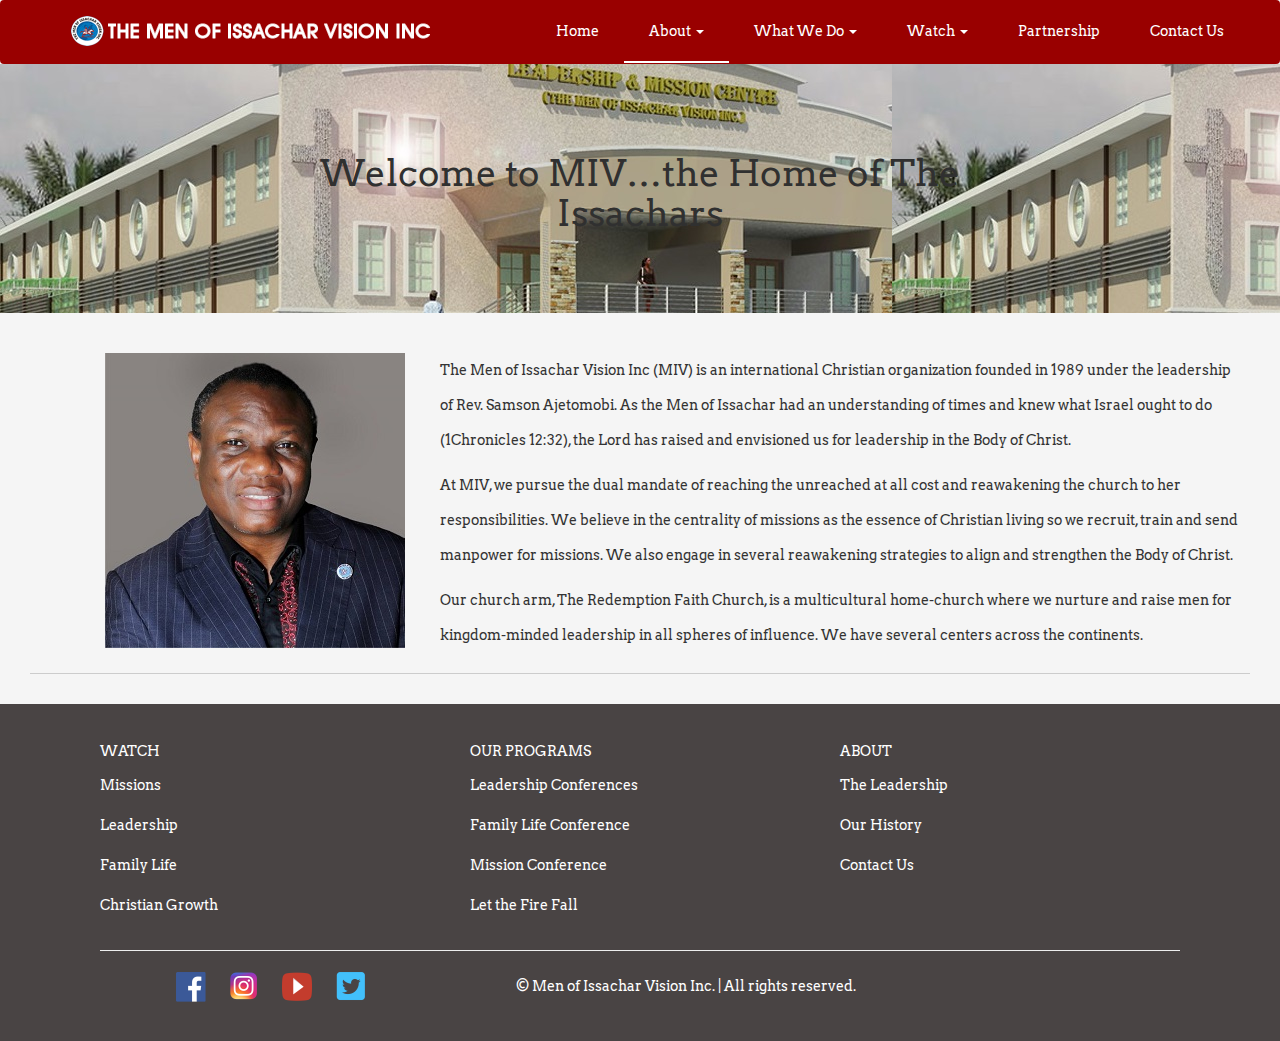
<file: ministry.html>
<!DOCTYPE html>
<html lang="en">
  <head>
    <meta charset="utf-8">
    <meta http-equiv="X-UA-Compatible" content="IE=edge">
    <meta name="viewport" content="width=device-width, initial-scale=1">
    <link rel="shortcut icon" href="images/favicon.ico" type="image/x-icon">
    <!-- The above 3 meta tags *must* come first in the head; any other head content must come *after* these tags -->
    <title>Men of Issachar Vision Inc.</title>

    <!-- Bootstrap -->
    <link href="css/bootstrap.min.css" rel="stylesheet">
    <link href="styling.css" rel="stylesheet">
    <link href="https://fonts.googleapis.com/css?family=Arvo" rel="stylesheet">

  </head>
  <body>
        <nav class="navbar">
          <div class="container-fluid">
            <div class="navbar-header">
              <a class="navbar-brand" href="#"><img src="images/toplogo.png" class="logo"></a>
              <button type="button" class="navbar-toggle" data-target="#navbarCollapse" data-toggle="collapse"> 
                    <span class="sr-only">Toggle Navigation</span>
                    <span class="icon-bar"></span>
                    <span class="icon-bar"></span>
                    <span class="icon-bar"></span>
                </button>
            </div>
            <div id="navbarCollapse" class="navbar-collapse collapse navbar-right">
                <ul class="nav navbar-nav">
                  <li><a href="index.html">Home</a></li>
                  <li class="dropdown underline">
                    <a class="dropdown-toggle" data-toggle="dropdown" href="#">About 
                    <span class="caret"></span></a>
                    <ul class="dropdown-menu">
                      <li class="active"><a href="ministry.html">Ministry</a></li>
                      <li><a href="leadership.html">Leadership</a></li>
                    </ul>
                  </li>
                  <li class="dropdown">
                    <a class="dropdown-toggle" data-toggle="dropdown" href="#">What We Do 
                    <span class="caret"></span></a>
                    <ul class="dropdown-menu">
                      <li><a href="missions.html">Missions</a></li>
                      <li><a href="reawakening.html">Re-awakening</a></li>
                    </ul>
                  </li>
                  <li class="dropdown">
                    <a class="dropdown-toggle" data-toggle="dropdown" href="#">Watch
                    <span class="caret"></span></a>
                    <ul class="dropdown-menu">
                      <li><a href="watch.html">Videos</a></li>
                      <li><a href="livestream.php">Live Stream</a></li>
                    </ul>
                  </li>
                  <li><a href="partnership.html">Partnership</a></li>
<!--                  <li><a href="#">Donate</a></li>-->
<!--                  <li><a href="#">Shop</a></li>-->
                  <li><a href="contact.html">Contact Us</a></li>
                </ul>
            </div>
          </div>
        </nav> 
    
<!--    body begins here-->
        <div class="row about">
           <div class="col-sm-8 col-sm-offset-2">
               <h1>Welcome to MIV…the Home of The Issachars</h1>
           </div>   
        </div>
        <div class="row vision">
            <div class="col-sm-4">
                <img src="images/rev-samson.jpeg">
            </div>
                <p>The Men of Issachar Vision Inc (MIV) is an international Christian organization founded in 1989 under the leadership of Rev. Samson Ajetomobi. As the Men of Issachar had an understanding of times and knew what Israel ought to do (1Chronicles 12:32), the Lord has raised and envisioned us for leadership in the Body of Christ.</p>
                <p>At MIV, we pursue the dual mandate of reaching the unreached at all cost and reawakening the church to her responsibilities. We believe in the centrality of missions as the essence of Christian living so we recruit, train and send manpower for missions. We also engage in several reawakening strategies to align and strengthen the Body of Christ.</p>
                <p>Our church arm, The Redemption Faith Church, is a multicultural home-church where we nurture and raise men for kingdom-minded leadership in all spheres of influence. We have several centers across the continents.</p>
            </div>
        </div>
<!--
        <div class="row vision">
            <div class="col-sm-4">
                <img src="images/image2.png">
            </div>
            <div class="col-sm-6">
                <h3> Our Mission</h3>
                
            </div>
        </div>
-->
    
<!--    body ends-->
    
<!--    footer-->
   <footer>
        <div class="row">
            <div class="col-sm-4 col-xs-6">
               <h5>WATCH</h5>
                <p><a href="#">Missions</a></p>
                <p><a href="#">Leadership</a></p>
                <p><a href="#">Family Life</a></p>
                <p><a href="#">Christian Growth</a></p>
            </div>
            
            <div class="col-sm-4 col-xs-6">
               <h5>OUR PROGRAMS</h5>
                <p><a href="reawakening.html">Leadership Conferences</a></p>
                <p><a href="reawakening.html">Family Life Conference</a></p>
                <p><a href="missions.html">Mission Conference</a></p>
                <p><a href="reawakening.html">Let the Fire Fall</a></p>
            </div>
<!--
            <div class="col-sm-3 col-xs-6">
               <h5>WAYS TO GIVE</h5>
                <p><a href="partnership.html">Partnership</a></p>
                <p><a href="#">Planned Giving</a></p>
                <p><a href="partnership.html">Mission Support</a></p>
                <p><a href="#">Adopt a Child</a></p>
            </div>
-->
            <div class="col-sm-4 col-xs-6">
               <h5>ABOUT</h5>
<!--                <p><a href="#">The President</a></p>-->
                <p><a href="leadership.html">The Leadership</a></p>
                <p><a href="#">Our History</a></p>
                <p><a href="contact.html">Contact Us</a></p>
            </div>
        </div>
        <hr />
        <div class="row" style="text-align:center">
            <div class="col-sm-4">
                <a href="https://www.facebook.com/menofissacharvision/" target="_blank"><img src=images/social-fb.png></a>
                <a href="https://www.instagram.com/mivupdate/" target="_blank"><img src="images/social-instagram.png"></a>
                <a href="https://www.youtube.com/channel/UCDf-i4OW2a6TScez37Q3glA/videos?disable_polymer=1" target="_blank"><img src="images/social-youtube.png"></a>
                <a href="https://twitter.com/MIVupdate" target="_blank"><img src="images/social-twitter.png"></a>
            </div>
            <div class="col-sm-5">
                <p>&copy; Men of Issachar Vision Inc. | All rights reserved.</p>
            </div>
        </div>
    </footer>
    
    

    <!-- jQuery (necessary for Bootstrap's JavaScript plugins) -->
    <script src="https://ajax.googleapis.com/ajax/libs/jquery/1.12.4/jquery.min.js"></script>
    <!-- Include all compiled plugins (below), or include individual files as needed -->
    <script src="js/bootstrap.min.js"></script>
  </body>
</html>
</file>
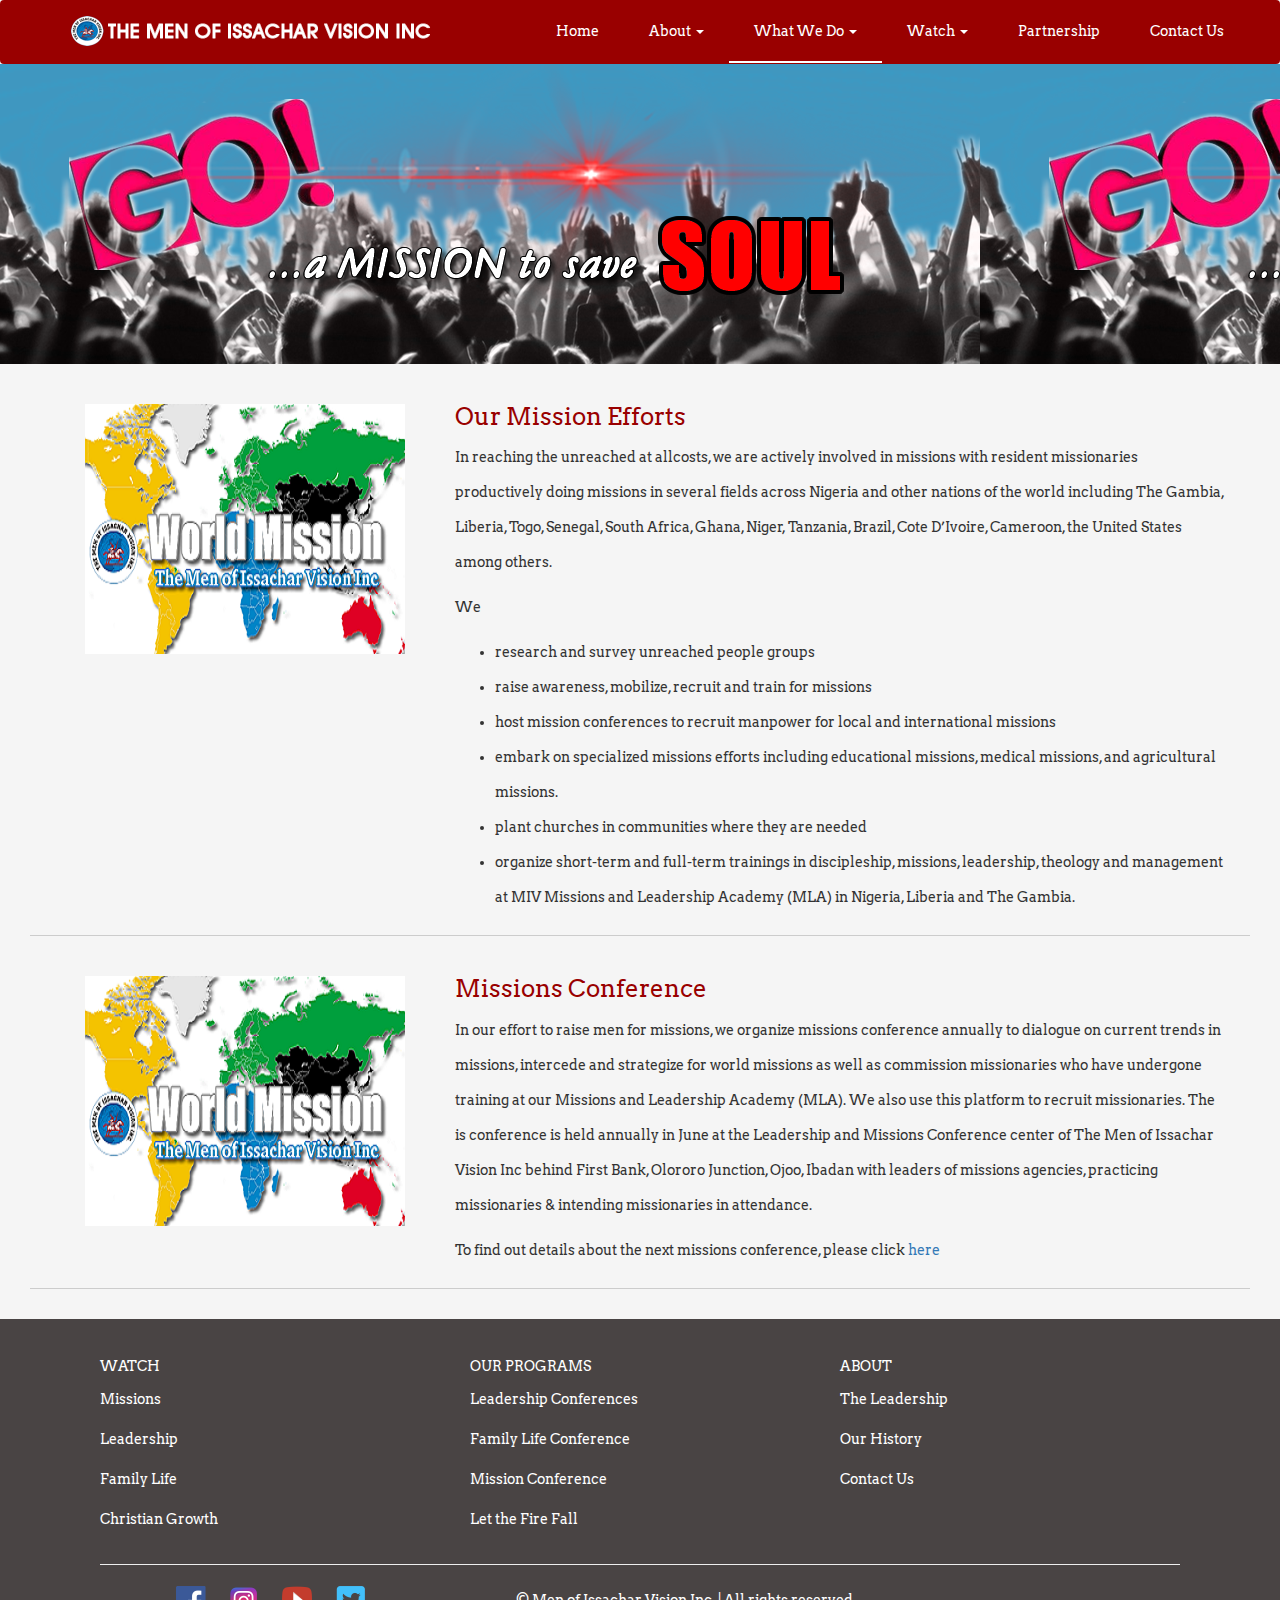
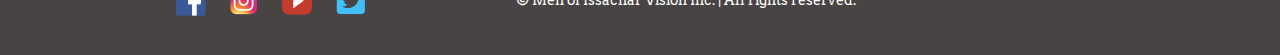
<file: missions.html>
<!DOCTYPE html>
<html lang="en">
  <head>
    <meta charset="utf-8">
    <meta http-equiv="X-UA-Compatible" content="IE=edge">
    <meta name="viewport" content="width=device-width, initial-scale=1">
    <link rel="shortcut icon" href="images/favicon.ico" type="image/x-icon">
    <!-- The above 3 meta tags *must* come first in the head; any other head content must come *after* these tags -->
    <title>Men of Issachar Vision Inc.</title>

    <!-- Bootstrap -->
    <link href="css/bootstrap.min.css" rel="stylesheet">
    <link href="styling.css" rel="stylesheet">
    <link href="https://fonts.googleapis.com/css?family=Arvo" rel="stylesheet">

  </head>
  <body>
        <nav class="navbar">
          <div class="container-fluid">
            <div class="navbar-header">
              <a class="navbar-brand" href="#"><img src="images/toplogo.png" class="logo"></a>
              <button type="button" class="navbar-toggle" data-target="#navbarCollapse" data-toggle="collapse"> 
                    <span class="sr-only">Toggle Navigation</span>
                    <span class="icon-bar"></span>
                    <span class="icon-bar"></span>
                    <span class="icon-bar"></span>
                </button>
            </div>
            <div id="navbarCollapse" class="navbar-collapse collapse navbar-right">
                <ul class="nav navbar-nav">
                  <li class=""><a href="index.html">Home</a></li>
                  <li class="dropdown">
                    <a class="dropdown-toggle" data-toggle="dropdown" href="#">About 
                    <span class="caret"></span></a>
                    <ul class="dropdown-menu">
                      <li><a href="ministry.html">Ministry</a></li>
                      <li><a href="leadership.html">Leadership</a></li>
                    </ul>
                  </li>
                  <li class="dropdown underline">
                    <a class="dropdown-toggle" data-toggle="dropdown" href="#">What We Do 
                    <span class="caret"></span></a>
                    <ul class="dropdown-menu">
                      <li class="active"><a href="missions.html">Missions</a></li>
                      <li><a href="reawakening.html">Re-awakening</a></li>
                    </ul>
                  </li>
                  <li class="dropdown">
                    <a class="dropdown-toggle" data-toggle="dropdown" href="#">Watch
                    <span class="caret"></span></a>
                    <ul class="dropdown-menu">
                      <li><a href="watch.html">Videos</a></li>
                      <li><a href="livestream.php">Live Stream</a></li>
                    </ul>
                  </li>
                  <li><a href="partnership.html">Partnership</a></li>
<!--                  <li><a href="#">Donate</a></li>-->
<!--                  <li><a href="#">Shop</a></li>-->
                  <li><a href="contact.html">Contact Us</a></li>
                </ul>
            </div>
          </div>
        </nav> 
    
<!--    body begins here-->
        <div class="row mission-top">
           <div class="col-sm-8 col-sm-offset-2">
<!--               <h3> MISSIONS</h3>-->
                
           </div>   
        </div>
        <div class="row vision">
            <div class="col-sm-4">
                <img src="images/map.png">
            </div>
            <div class="col-sm-8"> 
            <h3>Our Mission Efforts</h3>
             <p>In reaching the unreached at allcosts, we are actively involved in missions with resident missionaries productively doing missions in several fields across Nigeria and other nations of the world including The Gambia, Liberia, Togo, Senegal, South Africa, Ghana, Niger, Tanzania, Brazil, Cote D’Ivoire, Cameroon, the United States among others.</p> 
              <p>We
               <ul> 
                   <li>research and survey unreached people groups</li>
                   <li>raise awareness, mobilize, recruit and train for missions</li>
                   <li>host mission conferences to recruit manpower for local and international missions</li>
                   <li>embark on specialized missions efforts including educational missions, medical missions, and agricultural missions.</li>
                   <li>plant churches in communities where they are needed</li>
                   <li>organize short-term and full-term trainings in discipleship, missions, leadership, theology and management at MIV Missions and Leadership Academy (MLA) in Nigeria, Liberia and The Gambia.</li>
               </ul>
            </p>   
           </div>   
        </div>
        
        <div class="row vision">
            <div class="col-sm-4">
                <img src="images/map.png">
            </div>
            <div class="col-sm-8"> 
            <h3>Missions Conference</h3>
             <p>In our effort to raise men for missions, we organize missions conference annually to dialogue on current trends in missions, intercede and strategize for world missions as well as commission missionaries who have undergone training at our Missions and Leadership Academy (MLA). We also use this platform to recruit missionaries. The is conference is held annually in June at the Leadership and Missions Conference center of The Men of Issachar Vision Inc behind First Bank, Olororo Junction, Ojoo, Ibadan with leaders of missions agencies, practicing missionaries & intending missionaries in attendance.</p> 
             <p>To find out details about the next missions conference, please click <a href="#">here</a></p> 
           </div>   
        </div>
    
<!--    body ends-->
    
<!--    footer-->
   <footer>
        <div class="row">
            <div class="col-sm-4 col-xs-6">
               <h5>WATCH</h5>
                <p><a href="#">Missions</a></p>
                <p><a href="#">Leadership</a></p>
                <p><a href="#">Family Life</a></p>
                <p><a href="#">Christian Growth</a></p>
            </div>
            
            <div class="col-sm-4 col-xs-6">
               <h5>OUR PROGRAMS</h5>
                <p><a href="reawakening.html">Leadership Conferences</a></p>
                <p><a href="reawakening.html">Family Life Conference</a></p>
                <p><a href="missions.html">Mission Conference</a></p>
                <p><a href="reawakening.html">Let the Fire Fall</a></p>
            </div>
<!--
            <div class="col-sm-3 col-xs-6">
               <h5>WAYS TO GIVE</h5>
                <p><a href="partnership.html">Partnership</a></p>
                <p><a href="#">Planned Giving</a></p>
                <p><a href="partnership.html">Mission Support</a></p>
                <p><a href="#">Adopt a Child</a></p>
            </div>
-->
            <div class="col-sm-4 col-xs-6">
               <h5>ABOUT</h5>
<!--                <p><a href="#">The President</a></p>-->
                <p><a href="leadership.html">The Leadership</a></p>
                <p><a href="#">Our History</a></p>
                <p><a href="contact.html">Contact Us</a></p>
            </div>
        </div>
        <hr />
        <div class="row" style="text-align:center">
            <div class="col-sm-4">
                <a href="https://www.facebook.com/menofissacharvision/" target="_blank"><img src=images/social-fb.png></a>
                <a href="https://www.instagram.com/mivupdate/" target="_blank"><img src="images/social-instagram.png"></a>
                <a href="https://www.youtube.com/channel/UCDf-i4OW2a6TScez37Q3glA/videos?disable_polymer=1" target="_blank"><img src="images/social-youtube.png"></a>
                <a href="https://twitter.com/MIVupdate" target="_blank"><img src="images/social-twitter.png"></a>
            </div>
            <div class="col-sm-5">
                <p>&copy; Men of Issachar Vision Inc. | All rights reserved.</p>
            </div>
        </div>
    </footer>
    

    <!-- jQuery (necessary for Bootstrap's JavaScript plugins) -->
    <script src="https://ajax.googleapis.com/ajax/libs/jquery/1.12.4/jquery.min.js"></script>
    <!-- Include all compiled plugins (below), or include individual files as needed -->
    <script src="js/bootstrap.min.js"></script>
  </body>
</html>
</file>
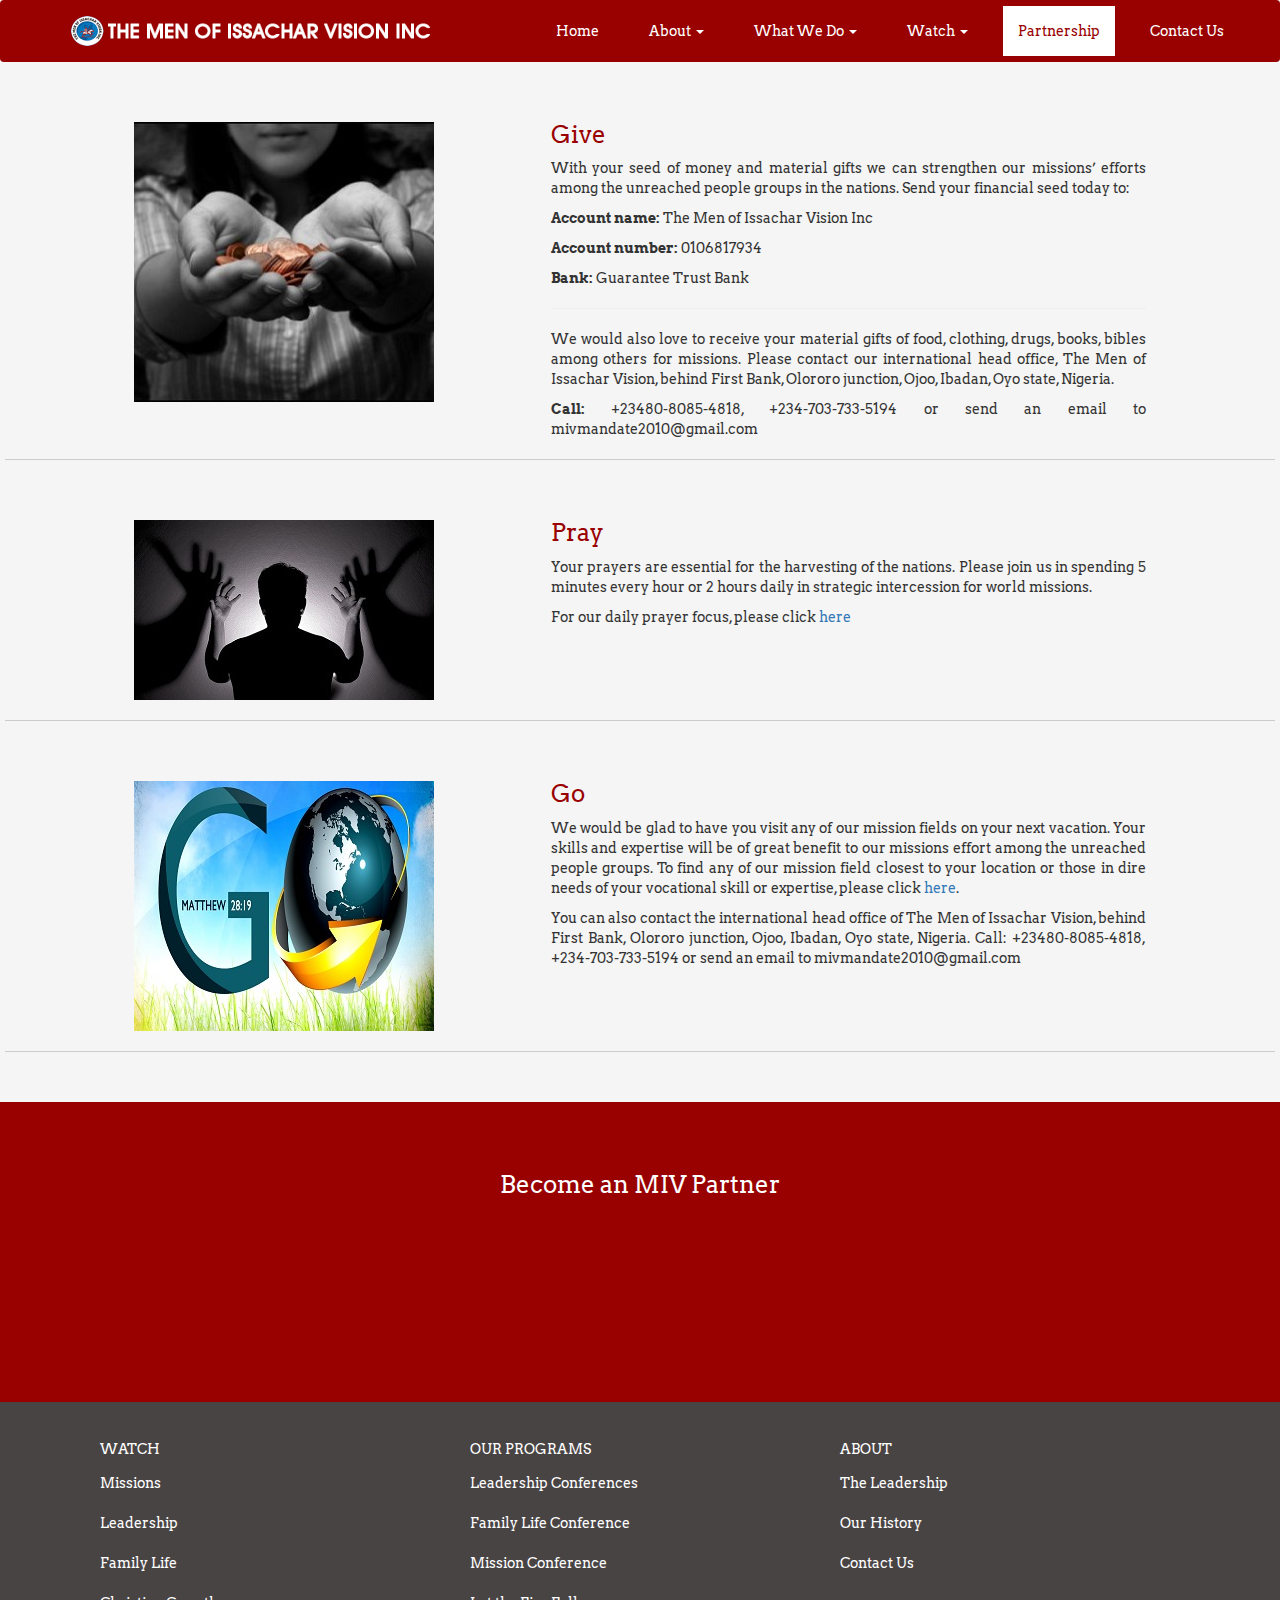
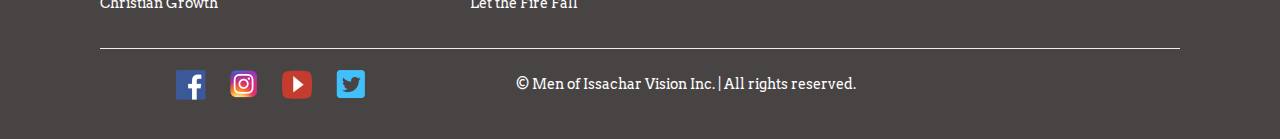
<file: partnership.html>
<!DOCTYPE html>
<html lang="en">
  <head>
    <meta charset="utf-8">
    <meta http-equiv="X-UA-Compatible" content="IE=edge">
    <meta name="viewport" content="width=device-width, initial-scale=1">
    <link rel="shortcut icon" href="images/favicon.ico" type="image/x-icon">
    <!-- The above 3 meta tags *must* come first in the head; any other head content must come *after* these tags -->
    <title>Men of Issachar Vision Inc.</title>

    <!-- Bootstrap -->
    <link href="css/bootstrap.min.css" rel="stylesheet">
    <link href="styling.css" rel="stylesheet">
    <link href="https://fonts.googleapis.com/css?family=Arvo" rel="stylesheet">

  </head>
  <body>
        <nav class="navbar">
          <div class="container-fluid">
            <div class="navbar-header">
              <a class="navbar-brand" href="#"><img src="images/toplogo.png" class="logo"></a>
              <button type="button" class="navbar-toggle" data-target="#navbarCollapse" data-toggle="collapse"> 
                    <span class="sr-only">Toggle Navigation</span>
                    <span class="icon-bar"></span>
                    <span class="icon-bar"></span>
                    <span class="icon-bar"></span>
                </button>
            </div>
            <div id="navbarCollapse" class="navbar-collapse collapse navbar-right">
                <ul class="nav navbar-nav">
                  <li class=""><a href="index.html">Home</a></li>
                  <li class="dropdown">
                    <a class="dropdown-toggle" data-toggle="dropdown" href="#">About 
                    <span class="caret"></span></a>
                    <ul class="dropdown-menu">
                      <li><a href="ministry.html">Ministry</a></li>
                      <li><a href="leadership.html">Leadership</a></li>
                    </ul>
                  </li>
                  <li class="dropdown">
                    <a class="dropdown-toggle" data-toggle="dropdown" href="#">What We Do 
                    <span class="caret"></span></a>
                    <ul class="dropdown-menu">
                      <li><a href="missions.html">Missions</a></li>
                      <li><a href="reawakening.html">Re-awakening</a></li>
                    </ul>
                  </li>
                  <li class="dropdown">
                    <a class="dropdown-toggle" data-toggle="dropdown" href="#">Watch
                    <span class="caret"></span></a>
                    <ul class="dropdown-menu">
                      <li><a href="watch.html">Videos</a></li>
                      <li><a href="livestream.php">Live Stream</a></li>
                    </ul>
                  </li>
                  <li class="active"><a href="partnership.html">Partnership</a></li>
<!--                  <li><a href="#">Donate</a></li>-->
<!--                  <li><a href="#">Shop</a></li>-->
                  <li><a href="contact.html">Contact Us</a></li>
                </ul>
            </div>
          </div>
        </nav> 
    
<!--    body begins here-->
        <div class="row partnership">
          <div class="col-sm-4 col-sm-offset-1">
               <img src="images/give.jpg" class=".img-responsive">
           </div> 
           <div class="col-sm-6 ">
               <h3>Give</h3>
               <p>With your seed of money and material gifts we can strengthen our missions’ efforts among the unreached people groups in the nations. Send your financial seed today to: </p>
               <p><b>Account name:</b> The Men of Issachar Vision Inc</p>
               <p><b>Account number:</b> 0106817934</p>
               <p><b>Bank: </b>Guarantee Trust Bank</p> <hr>
               <p>We would also love to receive your material gifts of food, clothing, drugs, books, bibles among others for missions. Please contact our international head office, The Men of Issachar Vision, behind First Bank, Olororo junction, Ojoo, Ibadan, Oyo state, Nigeria.</p>
               <p><b>Call:</b> +23480-8085-4818, +234-703-733-5194 or send an email to mivmandate2010@gmail.com</p>
           </div>  
        </div>
        <div class="row partnership">
          <div class="col-sm-4 col-sm-offset-1">
               <img src="images/pray.jpg" class=".img-responsive">
           </div> 
           <div class="col-sm-6 ">
               <h3>Pray</h3>
               <p>Your prayers are essential for the harvesting of the nations. Please join us in spending 5 minutes every hour or 2 hours daily in strategic intercession for world missions.</p>
               <p>For our daily prayer focus, please click <a href="#">here</a></p>
           </div>  
        </div>
        <div class="row partnership">
          <div class="col-sm-4 col-sm-offset-1">
               <img src="images/go.jpg" class=".img-responsive">
           </div> 
           <div class="col-sm-6 ">
               <h3>Go</h3>
               <p>We would be glad to have you visit any of our mission fields on your next vacation. Your skills and expertise will be of great benefit to our missions effort among the unreached people groups. To find any of our mission field closest to your location or those in dire needs of your vocational skill or expertise, please click <a href="#">here</a>.</p>
               <p>You can also contact the international head office of The Men of Issachar Vision, behind First Bank, Olororo junction, Ojoo, Ibadan, Oyo state, Nigeria. Call: +23480-8085-4818, +234-703-733-5194 or send an email to mivmandate2010@gmail.com</p>
           </div>  
        </div>
        
        
        
        
        <div class="row partnership-2">
            <div class="col-sm-8 col-sm-offset-2">
              <h3>Become an MIV Partner</h3>
            </div>
        </div>
    
<!--    body ends-->
    
<!--    footer-->
    <footer>
        <div class="row">
            <div class="col-sm-4 col-xs-6">
               <h5>WATCH</h5>
                <p><a href="#">Missions</a></p>
                <p><a href="#">Leadership</a></p>
                <p><a href="#">Family Life</a></p>
                <p><a href="#">Christian Growth</a></p>
            </div>
            
            <div class="col-sm-4 col-xs-6">
               <h5>OUR PROGRAMS</h5>
                <p><a href="reawakening.html">Leadership Conferences</a></p>
                <p><a href="reawakening.html">Family Life Conference</a></p>
                <p><a href="missions.html">Mission Conference</a></p>
                <p><a href="reawakening.html">Let the Fire Fall</a></p>
            </div>
<!--
            <div class="col-sm-3 col-xs-6">
               <h5>WAYS TO GIVE</h5>
                <p><a href="partnership.html">Partnership</a></p>
                <p><a href="#">Planned Giving</a></p>
                <p><a href="partnership.html">Mission Support</a></p>
                <p><a href="#">Adopt a Child</a></p>
            </div>
-->
            <div class="col-sm-4 col-xs-6">
               <h5>ABOUT</h5>
<!--                <p><a href="#">The President</a></p>-->
                <p><a href="leadership.html">The Leadership</a></p>
                <p><a href="#">Our History</a></p>
                <p><a href="contact.html">Contact Us</a></p>
            </div>
        </div>
        <hr />
        <div class="row" style="text-align:center">
            <div class="col-sm-4">
                <a href="https://www.facebook.com/menofissacharvision/" target="_blank"><img src=images/social-fb.png></a>
                <a href="https://www.instagram.com/mivupdate/" target="_blank"><img src="images/social-instagram.png"></a>
                <a href="https://www.youtube.com/channel/UCDf-i4OW2a6TScez37Q3glA/videos?disable_polymer=1" target="_blank"><img src="images/social-youtube.png"></a>
                <a href="https://twitter.com/MIVupdate" target="_blank"><img src="images/social-twitter.png"></a>
            </div>
            <div class="col-sm-5">
                <p>&copy; Men of Issachar Vision Inc. | All rights reserved.</p>
            </div>
        </div>
    </footer>
    

    <!-- jQuery (necessary for Bootstrap's JavaScript plugins) -->
    <script src="https://ajax.googleapis.com/ajax/libs/jquery/1.12.4/jquery.min.js"></script>
    <!-- Include all compiled plugins (below), or include individual files as needed -->
    <script src="js/bootstrap.min.js"></script>
  </body>
</html>
</file>
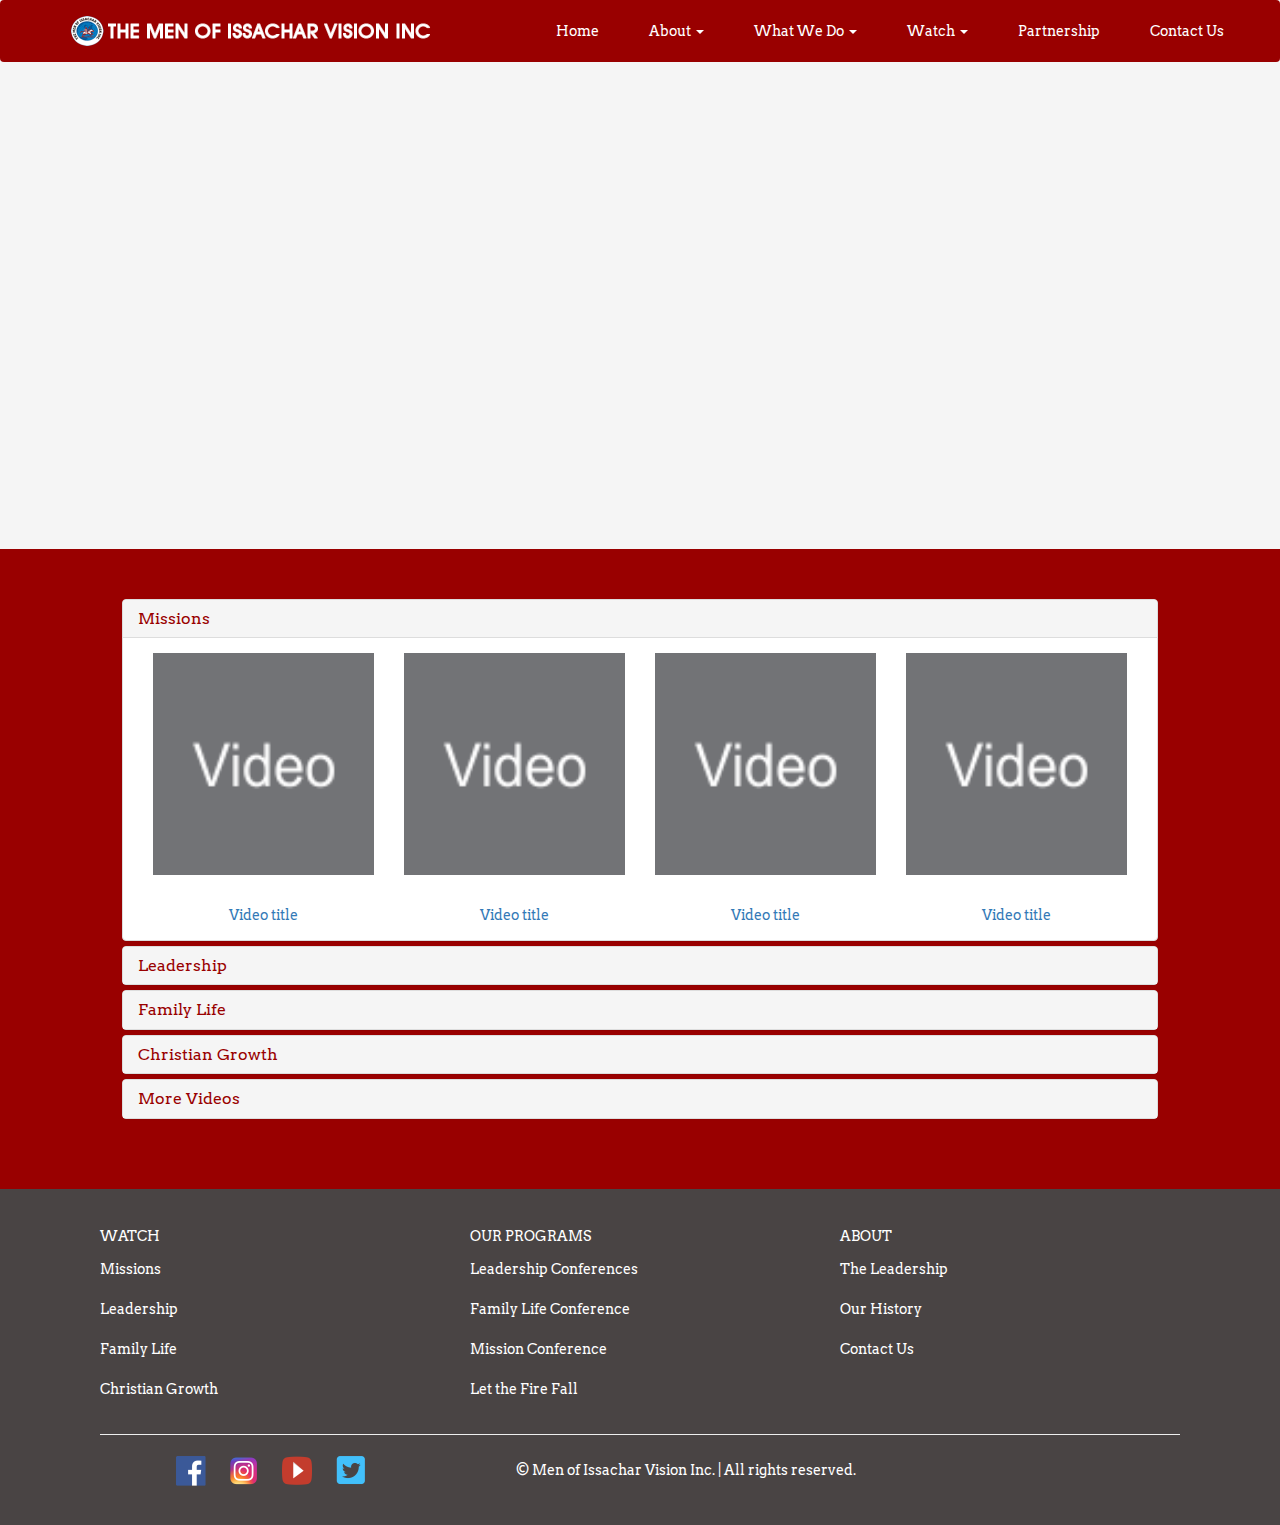
<file: watch.html>
<!DOCTYPE html>
<html lang="en">
  <head>
    <meta charset="utf-8">
    <meta http-equiv="X-UA-Compatible" content="IE=edge">
    <meta name="viewport" content="width=device-width, initial-scale=1">
    <link rel="shortcut icon" href="images/favicon.ico" type="image/x-icon">
    <!-- The above 3 meta tags *must* come first in the head; any other head content must come *after* these tags -->
    <title>Men of Issachar Vision Inc.</title>

    <!-- Bootstrap -->
    <link href="css/bootstrap.min.css" rel="stylesheet">
    <link href="styling.css" rel="stylesheet">
    <link href="https://fonts.googleapis.com/css?family=Arvo" rel="stylesheet">
    
    <script src="https://ajax.googleapis.com/ajax/libs/jquery/3.2.1/jquery.min.js"></script>

  </head>
  <body>
        <nav class="navbar">
          <div class="container-fluid">
            <div class="navbar-header">
              <a class="navbar-brand" href="#"><img src="images/toplogo.png" class="logo"></a>
              <button type="button" class="navbar-toggle" data-target="#navbarCollapse" data-toggle="collapse"> 
                    <span class="sr-only">Toggle Navigation</span>
                    <span class="icon-bar"></span>
                    <span class="icon-bar"></span>
                    <span class="icon-bar"></span>
                </button>
            </div>
            <div id="navbarCollapse" class="navbar-collapse collapse navbar-right">
                <ul class="nav navbar-nav">
                  <li class=""><a href="index.html">Home</a></li>
                  <li class="dropdown">
                    <a class="dropdown-toggle" data-toggle="dropdown" href="#">About 
                    <span class="caret"></span></a>
                    <ul class="dropdown-menu">
                      <li><a href="ministry.html">Ministry</a></li>
                      <li><a href="leadership.html">Leadership</a></li>
                    </ul>
                  </li>
                  <li class="dropdown">
                    <a class="dropdown-toggle" data-toggle="dropdown" href="#">What We Do 
                    <span class="caret"></span></a>
                    <ul class="dropdown-menu">
                      <li><a href="missions.html">Missions</a></li>
                      <li><a href="reawakening.html">Re-awakening</a></li>
                    </ul>
                  </li>
                  <li class="dropdown">
                    <a class="dropdown-toggle" data-toggle="dropdown" href="#">Watch
                    <span class="caret"></span></a>
                    <ul class="dropdown-menu">
                      <li><a href="watch.html">Videos</a></li>
                      <li><a href="livestream.php">Live Stream</a></li>
                    </ul>
                  </li>
                  <li><a href="partnership.html">Partnership</a></li>
<!--                  <li><a href="#">Donate</a></li>-->
<!--                  <li><a href="#">Shop</a></li>-->
                  <li><a href="contact.html">Contact Us</a></li>
                </ul>
            </div>
          </div>
        </nav> 
    
<!--    body begins here-->
        <div class="row watch">
           <div class="col-sm-8 col-sm-offset-2">
               <div class="embed-responsive embed-responsive-16by9" id="videoDiv">
                  <iframe width="560" height="315" src="https://www.youtube.com/embed/pauomGed1E8" frameborder="0" allowfullscreen id="playVideo"></iframe>
                </div>    
           </div>   
        </div>
        
        
<!--        VIDEO LIST-->
        <div class="row video-list">
            <div class="col-sm-10 col-sm-offset-1">
             <div class="panel-group" id="accordion">
                  <div class="panel panel-default">
                    <div class="panel-heading">
                      <h4 class="panel-title">
                        <a data-toggle="collapse" data-parent="#accordion" href="#collapse1">
                        Missions</a>
                      </h4>
                    </div>
                    <div id="collapse1" class="panel-collapse collapse in">
                      <div class="panel-body">
                          <div class="col-sm-3 ">
                              <a class="title" href="#" id=""><img src="images/video.png">Video title</a>
                          </div>
                          <div class="col-sm-3">
                              <a href="#"><img src="images/video.png">Video title</a>
                          </div>
                          <div class="col-sm-3">
                              <a href="#"><img src="images/video.png">Video title</a>
                          </div>
                          <div class="col-sm-3">
                              <a href="#"><img src="images/video.png">Video title</a>
                          </div>
                      </div>
                    </div>
                  </div>
                  <div class="panel panel-default">
                    <div class="panel-heading">
                      <h4 class="panel-title">
                        <a data-toggle="collapse" data-parent="#accordion" href="#collapse2">
                        Leadership</a>
                      </h4>
                    </div>
                    <div id="collapse2" class="panel-collapse collapse">
                      <div class="panel-body">We will upload our videos shortly. You can visit our Youtube Channel <a href="https://www.youtube.com/channel/UCDf-i4OW2a6TScez37Q3glA/videos?disable_polymer=1">here</a></div>
                    </div>
                  </div>
                  <div class="panel panel-default">
                    <div class="panel-heading">
                      <h4 class="panel-title">
                        <a data-toggle="collapse" data-parent="#accordion" href="#collapse3">
                        Family Life</a>
                      </h4>
                    </div>
                    <div id="collapse3" class="panel-collapse collapse">
                      <div class="panel-body">
                            We will upload our videos shortly. You can visit our Youtube Channel <a href="https://www.youtube.com/channel/UCDf-i4OW2a6TScez37Q3glA/videos?disable_polymer=1">here</a>
                      </div>
                    </div>
                  </div>
                  <div class="panel panel-default">
                    <div class="panel-heading">
                      <h4 class="panel-title">
                        <a data-toggle="collapse" data-parent="#accordion" href="#collapse4">
                        Christian Growth</a>
                      </h4>
                    </div>
                    <div id="collapse4" class="panel-collapse collapse">
                      <div class="panel-body">
                          We will upload our videos shortly. You can visit our Youtube Channel <a href="https://www.youtube.com/channel/UCDf-i4OW2a6TScez37Q3glA/videos?disable_polymer=1">here</a>
                      </div>
                    </div>
                  </div>
                  <div class="panel panel-default">
                    <div class="panel-heading">
                      <h4 class="panel-title">
                        <a data-toggle="collapse" data-parent="#accordion" href="#collapse6">
                        More Videos</a>
                      </h4>
                    </div>
                    <div id="collapse6" class="panel-collapse collapse">
                      <div class="panel-body"><a href="https://www.youtube.com/channel/UCDf-i4OW2a6TScez37Q3glA/videos?disable_polymer=1">Click here to visit our YouTube Channel</a></div>
                    </div>
                  </div>
                </div> 
            </div>
        </div>
    
<!--    body ends-->
    
<!--    footer-->
    <footer>
        <div class="row">
            <div class="col-sm-4 col-xs-6">
               <h5>WATCH</h5>
                <p><a href="#">Missions</a></p>
                <p><a href="#">Leadership</a></p>
                <p><a href="#">Family Life</a></p>
                <p><a href="#">Christian Growth</a></p>
            </div>
            
            <div class="col-sm-4 col-xs-6">
               <h5>OUR PROGRAMS</h5>
                <p><a href="reawakening.html">Leadership Conferences</a></p>
                <p><a href="reawakening.html">Family Life Conference</a></p>
                <p><a href="missions.html">Mission Conference</a></p>
                <p><a href="reawakening.html">Let the Fire Fall</a></p>
            </div>
<!--
            <div class="col-sm-3 col-xs-6">
               <h5>WAYS TO GIVE</h5>
                <p><a href="partnership.html">Partnership</a></p>
                <p><a href="#">Planned Giving</a></p>
                <p><a href="partnership.html">Mission Support</a></p>
                <p><a href="#">Adopt a Child</a></p>
            </div>
-->
            <div class="col-sm-4 col-xs-6">
               <h5>ABOUT</h5>
<!--                <p><a href="#">The President</a></p>-->
                <p><a href="leadership.html">The Leadership</a></p>
                <p><a href="#">Our History</a></p>
                <p><a href="contact.html">Contact Us</a></p>
            </div>
        </div>
        <hr />
        <div class="row" style="text-align:center">
            <div class="col-sm-4">
                <a href="https://www.facebook.com/menofissacharvision/" target="_blank"><img src=images/social-fb.png></a>
                <a href="https://www.instagram.com/mivupdate/" target="_blank"><img src="images/social-instagram.png"></a>
                <a href="https://www.youtube.com/channel/UCDf-i4OW2a6TScez37Q3glA/videos?disable_polymer=1" target="_blank"><img src="images/social-youtube.png"></a>
                <a href="https://twitter.com/MIVupdate" target="_blank"><img src="images/social-twitter.png"></a>
            </div>
            <div class="col-sm-5">
                <p>&copy; Men of Issachar Vision Inc. | All rights reserved.</p>
            </div>
        </div>
    </footer>
    
      <script>
         test = function(e) {
            var address = ($(this).attr('id'));
            
             $('#playVideo').remove();
//             alert(address);
             
             var makeIframe = document.createElement("iframe");
            makeIframe.setAttribute("src", address);
            makeIframe.setAttribute("scrolling", "no");
            makeIframe.setAttribute("border", "0pt");
            makeIframe.setAttribute("border", "none");
            makeIframe.setAttribute("width", "560px");
            makeIframe.setAttribute("height", "315px");
            makeIframe.setAttribute("scrolling", "no");
//             location.reload();
             
             document.getElementById('videoDiv').appendChild(makeIframe);
             
             return false;
        }
         
        $('.title').click(test);
          
        
        
         
      </script> 

    <!-- jQuery (necessary for Bootstrap's JavaScript plugins) -->
    <script src="https://ajax.googleapis.com/ajax/libs/jquery/1.12.4/jquery.min.js"></script>
    <!-- Include all compiled plugins (below), or include individual files as needed -->
    <script src="js/bootstrap.min.js"></script>
  </body>
</html>
</file>
<file: styling.css>
/*Styling the body to fix a background*/
body{
    font-family: Arvo, serif;
    background: #f5f5f5;
/*    color: #585858 ;*/
}

/*Navabar styling*/
.navbar {
    background: #990000; 
    margin: 0;
    padding: 0;
}

.navbar-nav li {
    padding: 5px 10px;
    background: #990000;
}
.navbar-nav ul {
    background: #990000;
}

.navbar-nav li a{
    color: #fff;
}

.navbar-nav li a:hover{
    color: #990000;
    background: white;
}

.navbar-nav .active a{
    color: #990000;
    background: white;
}

.underline{
    border-bottom: 2px #fff solid;
}
.navbar .navbar-toggle .icon-bar{
    background-color: white;
}

/*Logo Styling*/
.logo{
/*    width: 30px;*/
    height: 30px;
    padding-left: 50px;
    margin: 0;
}


/*grey background*/
.white {
/*    margin: 20px 0 20px 0;*/
    padding: 5px;
    text-align: center;
/*    background: #ccc;*/
}

.row .col-sm-3 img{
    margin-bottom: 10px;
    padding-bottom: 20px;
    width: 100%;
}


.grey{
    margin:0px 0px;
    padding: 30px 0px;
    background: #000 url(images/bg-video.jpg) no-repeat fixed center;
}

.events, .missions{
    margin: auto;
    line-height: 35px;
    text-align: center;
}

.missions{
    background:#00688b;
    border: solid 1px #ccc;
    padding: 30px 0;
    margin: 0px 0;
    color: white;
}

.missions h3{
    color:  #990000;
/*    font-weight: bold;*/
}
.missions p{
    text-align: justify;
}

.events {
    background: #990000 url('images/p.png') center fixed;
    min-height: 400px;
    padding-top: 30px;
    color: #fff;
}

.events .btn{
    background: #990000;
    color: #fff;
}

.events div h3{
    text-align: center;
}

 .btn{
    margin: 30px 0;
     background: #990000;
     width: 200px;
     border: none;
}


/*Connect with us*/
.connect{
    text-align: center;
    background: url(images/continents-2660928_1920.jpg) repeat fixed center;
/*    background-color: blue;*/
    color: white;
    padding: 30px 50px;
    margin: 1px 0px;
}

.connect img{
    border-radius: 100%;
    margin: 20px;
    width: 200px;
    border: 0px;
}

.connect a:{
    color: white;
}


/*footer*/
footer{
    background-color:#494444;
    color: white;
    padding: 30px 100px;
}

footer .row p{
    padding: 5px 0;
}
footer a{
    color: #fff;
}


footer img{
    margin: 0 10px;
}

.show-register{
    display: none;
    color: #990000;
}

/*ABOUT PAGE now MINISTRY*/
.about {
    background: url(images/leadershipcenter.jpg)  fixed;
    text-align: center;
    color:#fff;
    padding: 50px;
    min-height: 200px;
/*    color: #990000; */
}

.about h1{
    color: #303030;
    padding: 20px 0;
}
.vision{
    margin: 30px;
    padding: 10px;
    line-height: 35px;
    border-bottom: solid 1px #ccc;
}

.vision h3{
    color: #990000;
    margin-top: 0px;
}
.vision img{
    float: right;
    padding: 0 20px;
}

/*MISSION PAGE*/
.mission-top{
    background: url(images/missions.png) fixed;
    text-align: center;
    color:#fff;
    padding: 100px;
    height: 300px
}
.mission{
    text-align: center;
    padding: 70px;
    background: url('images/divine%20well.png') center center fixed no-repeat;
    min-height: 300px;
}

.mission h4{
    line-height: 45px;
}


/*REAWAKENING*/
.reawakening{
    margin: 30px;
    padding: 10px;
    line-height: 35px;
    border-bottom: solid 1px #ccc;
    
}

.reawakening-top h2{
    color: #303030;
}

.reawakening h3{
    color:  #990000; 
    margin-top: 0;
}

.reawakening img{
    float: right;
    padding: 0 20px;
}




/*WATCH*/
.watch{
/*    margin: 10px;*/
    padding: 10px;
    background: url("https://www.phc-law.com/wp-content/uploads/2013/06/Background-opera-speeddials-community-web-simple-backgrounds.jpg") center fixed;
}

.video-list{
    margin: 0px;
    padding: 50px 0;
    background: #990000;
}

.video-list h4 a{
    color: #990000;
/*    font-weight: bold;*/
}
.video-list .panel-collapse {
    text-align: center;
}

.panel-collapse img{
/*    height: 100px;*/

}

/*PARTNERSHIP*/
.partnership{
    margin: 50px 5px;
    border-bottom: solid 1px #ccc;
    padding: 10px;
    text-align: justify;
}

.partnership h3{
     color: #990000;
    margin-top: 0;
}

.partnership img{
/*    width: 280px;*/
    padding-bottom: 10px;
    
}


.partnership-2{
    margin: 0px;
    min-height: 300px;
    padding: 50px 0;
    background: #990000 url('images/p.png') center fixed;
    color: #fff;
    text-align: center;
}



/*CONTACT*/
.contact{
    margin: 50px 0;
    text-align: center;
}

.contact h3, .contact label{
    color: #990000;
}


.contact .col-sm-6{
    border: solid 1px #990000;
    padding: 20px;
    margin-bottom: 30px;
    border-radius: 10px;
}

.contact .btn{
    width: 200px;
    color: #fff;
}

.offices{
    text-align: center;
    border-top: solid 1px #ccc;
}

/*Media Queries*/
@media only screen and (max-width: 760px) {
    body {
/*        background-color: lightblue;*/
    }
    .logo{
    /*    width: 30px;*/
        height: 20px;
        width: 200px;
        padding-left: 0px;
        margin: 0;
    }
    
    .underline{
        border: none;
    }
    .row .dont-show{
    display: none;
    }
    
    .show-register{
        display: block;
        margin:20px 10px;
        padding: 10px 0 0 0 ;
        text-align: center;
        color:#990000;
    }
    
    .connect{
        text-align: center;
        padding: 20px;

    }
    
    .connect img{
    width: 100px;
    } 
    
    .reawakening{
        text-align: center;
        margin: 0;
        padding: 0;
    }
    
    .reawakening h2{
        font-size: 1.2em;
    }
    
    .reawakening p{
        text-align: left;
        padding: 0 10px;
    }
    .reawakening img{
    width: 100%;
        margin: 10px 0;
    }
    
    
    footer{
    background-color:#494444;
    color: white;
    padding: 30px 20px;
    }
    
/*    About page*/
    .vision {
    border-bottom: solid 1px #ccc;
    margin: 0px;
    padding: 0;
    } 
    
    .vision img{
/*    display: none;*/
        padding: 10px;
    }
}
</file>
